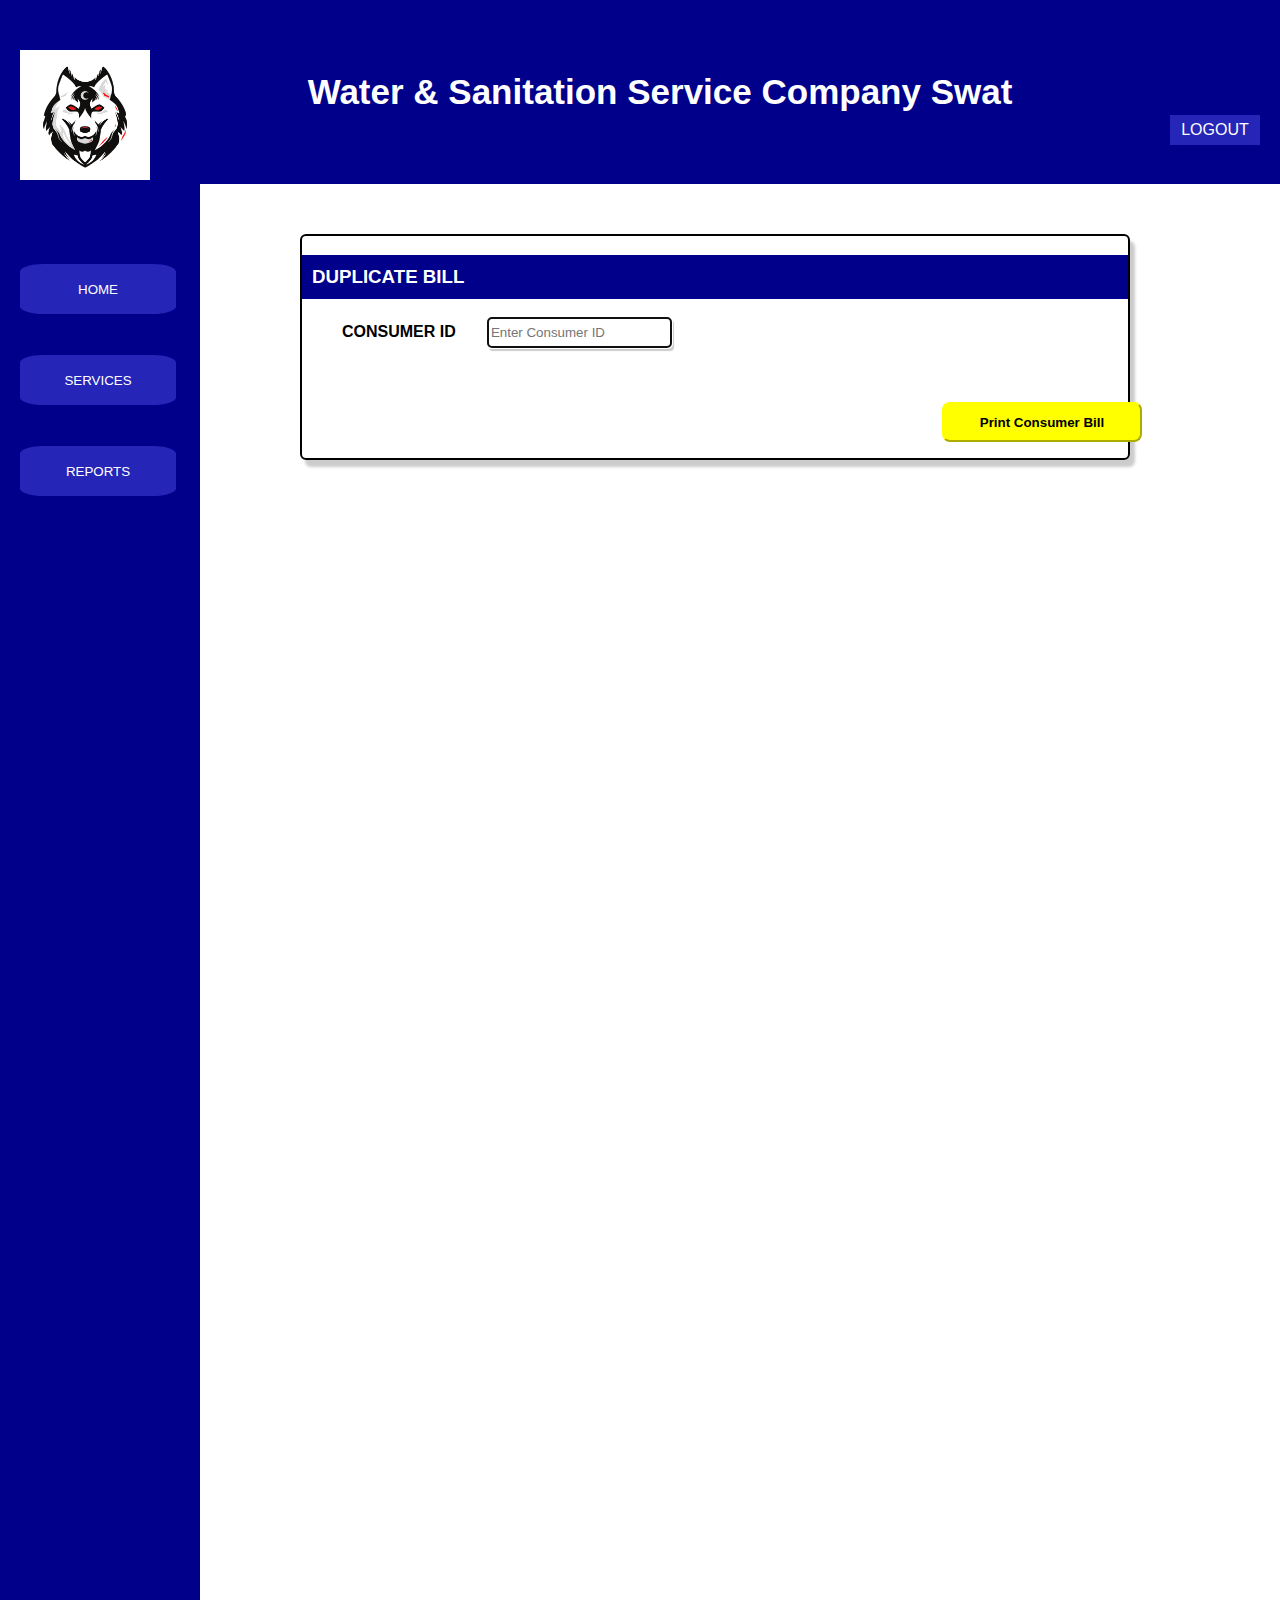
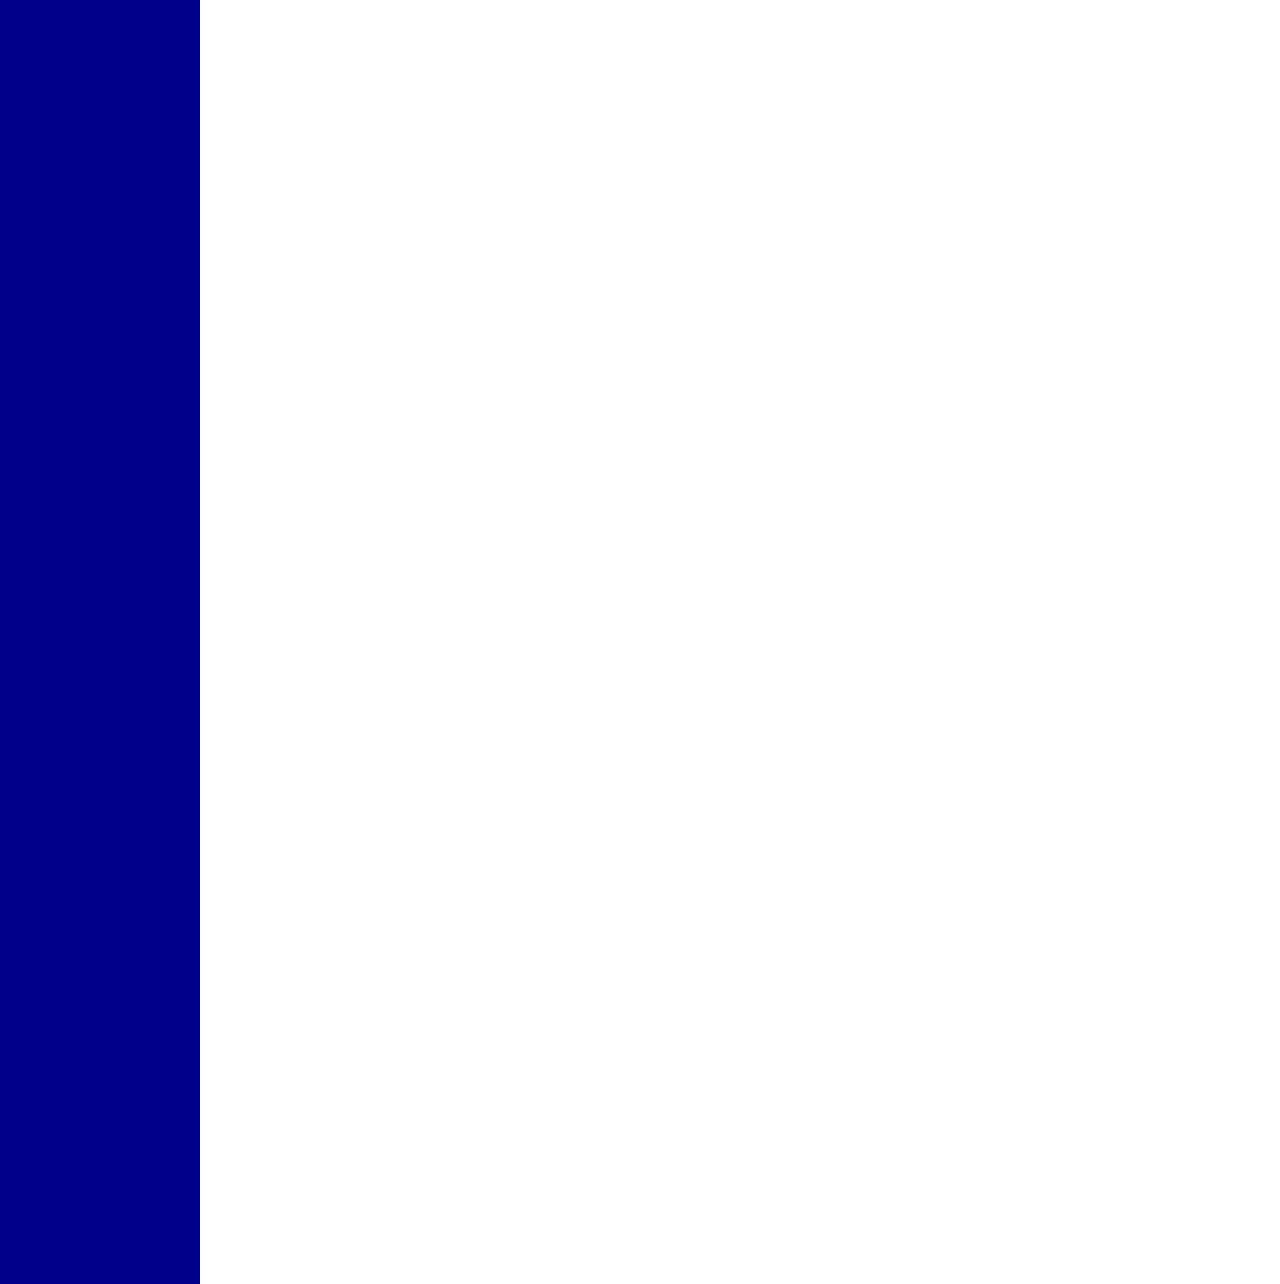
<file: bill.html>
<!--FULL COMPLETE-->
<!DOCTYPE html>
<html>
<head>
  <!--MY CSS-->
  <link rel="stylesheet" type="text/css" href="assets/css/newstyle.css"> 
</head>
<body>
  <!--HEADER-->
  <header>
    <div class="logo">
      <img src="assets/img/logo.png" alt="Logo">
    </div>
    <div class="title">
      <h1>Water & Sanitation Service Company Swat</h1>
    </div>
    <div class="logout">
      <button class="lgn"><a href="login.html" style="text-decoration: none;color: white;">LOGOUT</a></button>
    </div>
  </header>
  <!--SIDEBAR-->
  <div class="sidebar">

    <button class="sidebar-button"><a href="newindex.html" style="text-decoration: none; color: white;"> HOME</button>
      <div class="dropdown">
        <button class="sidebar-button"class="dropbtn"> <a href="services.html" style="text-decoration: none; color: white;">SERVICES</button></a>

</div>
<button class="sidebar-button"> <a href="index.html" style="text-decoration: none; color: white;">REPORTS</button>  </a> 
</div>

<main>
  <div style="border: 2px solid black;border-radius: 6px; margin-left: 300px;margin-right: 150px;margin-top: 50px; box-shadow: 5px 7px 3px #ccc;">
    <h3
    style="background-color: rgb(0, 0, 139);z-index: 1;position: relative;color: white;height: 44px;display: flex;align-items: center;">
  <span style="margin-left: 10px;">  DUPLICATE BILL</span>
  </h3>
  <ul class="box-info">
    
      <div class="table-data">
        <div class="order">
          <b>CONSUMER ID</b> &nbsp &nbsp  &nbsp 
          <input type="text"placeholder="Enter Consumer ID" autofocus="true" required /><br><br>
           <br><br>
            <button onclick="z()" style="width: 200px;height: 40px; display: inline-block;padding: 10px 20px; background-color: yellow;border-color: yellow;color: black;cursor: pointer;border-radius: 8px;margin-left:600px;">
              <b> Print Consumer Bill</b></button>
        </div>
      
      </div>
    
  </ul>
</div>

</main>
</body>
</html>
</file>
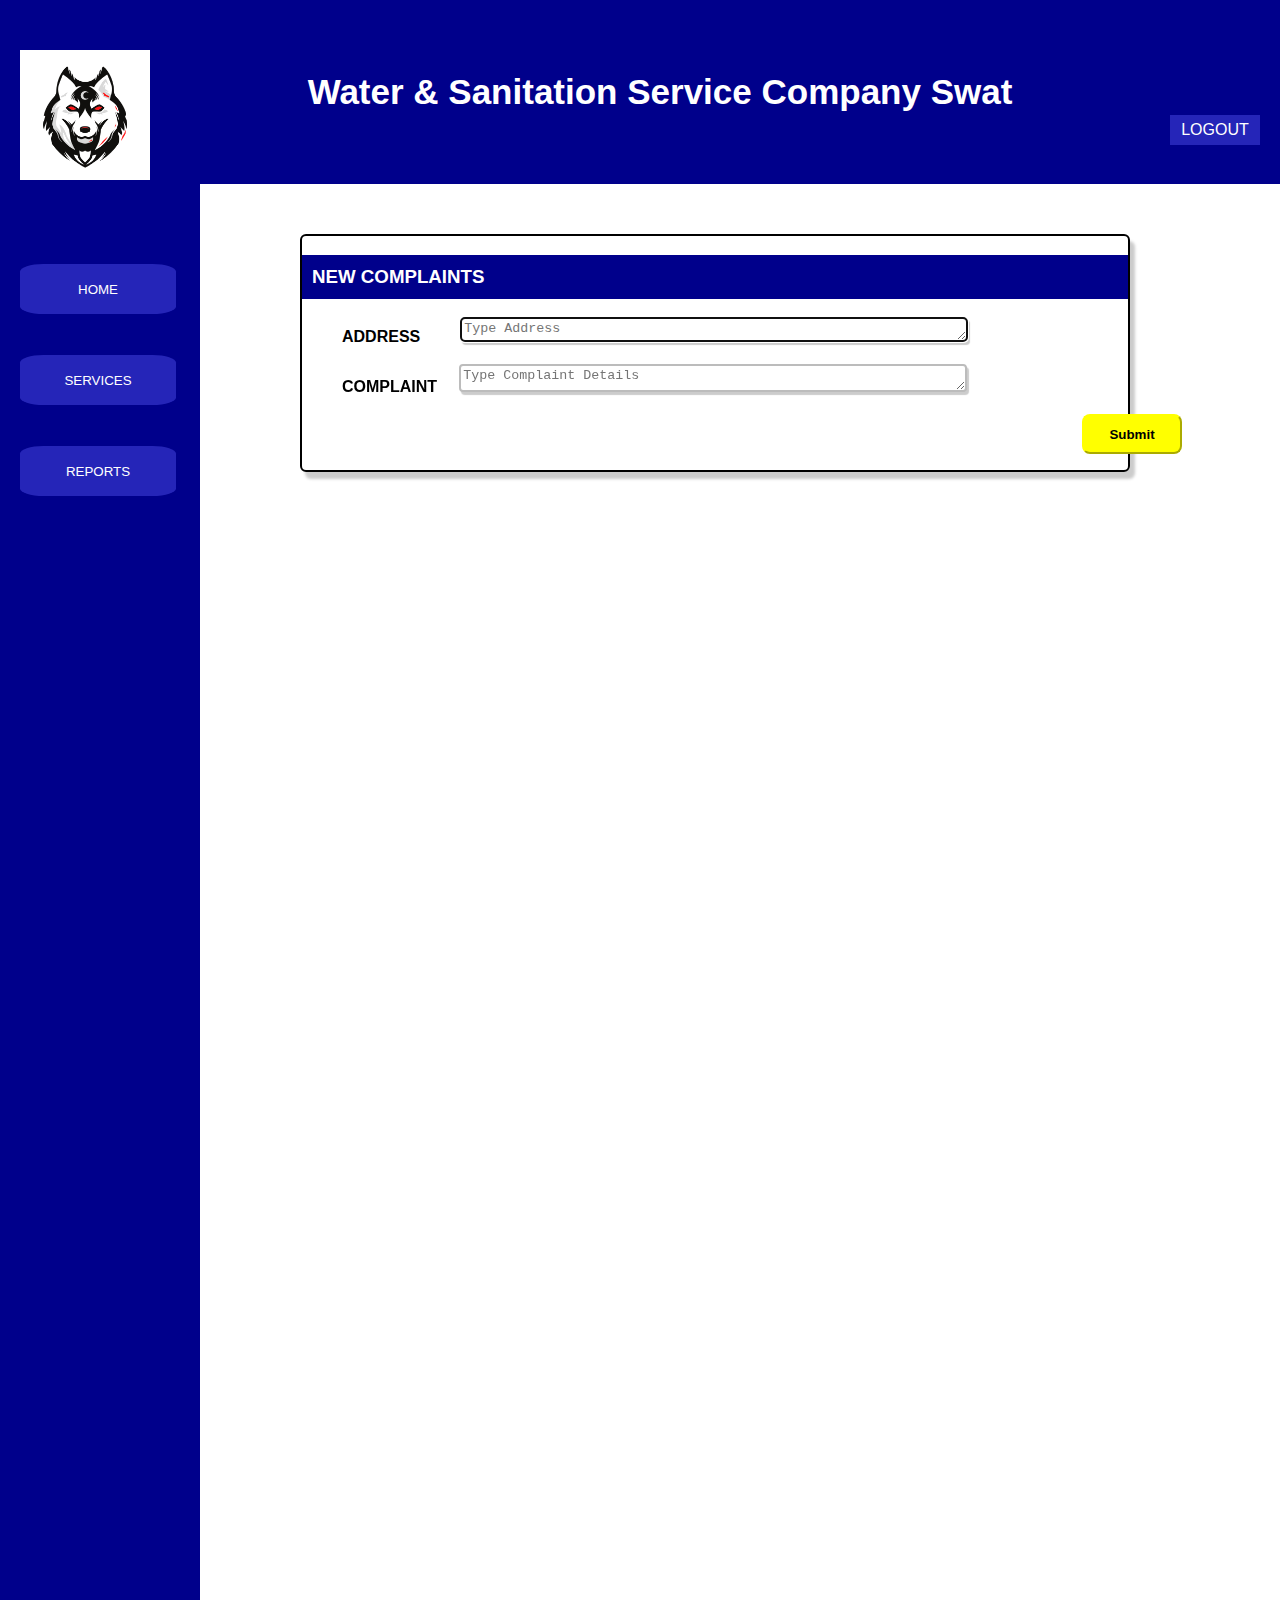
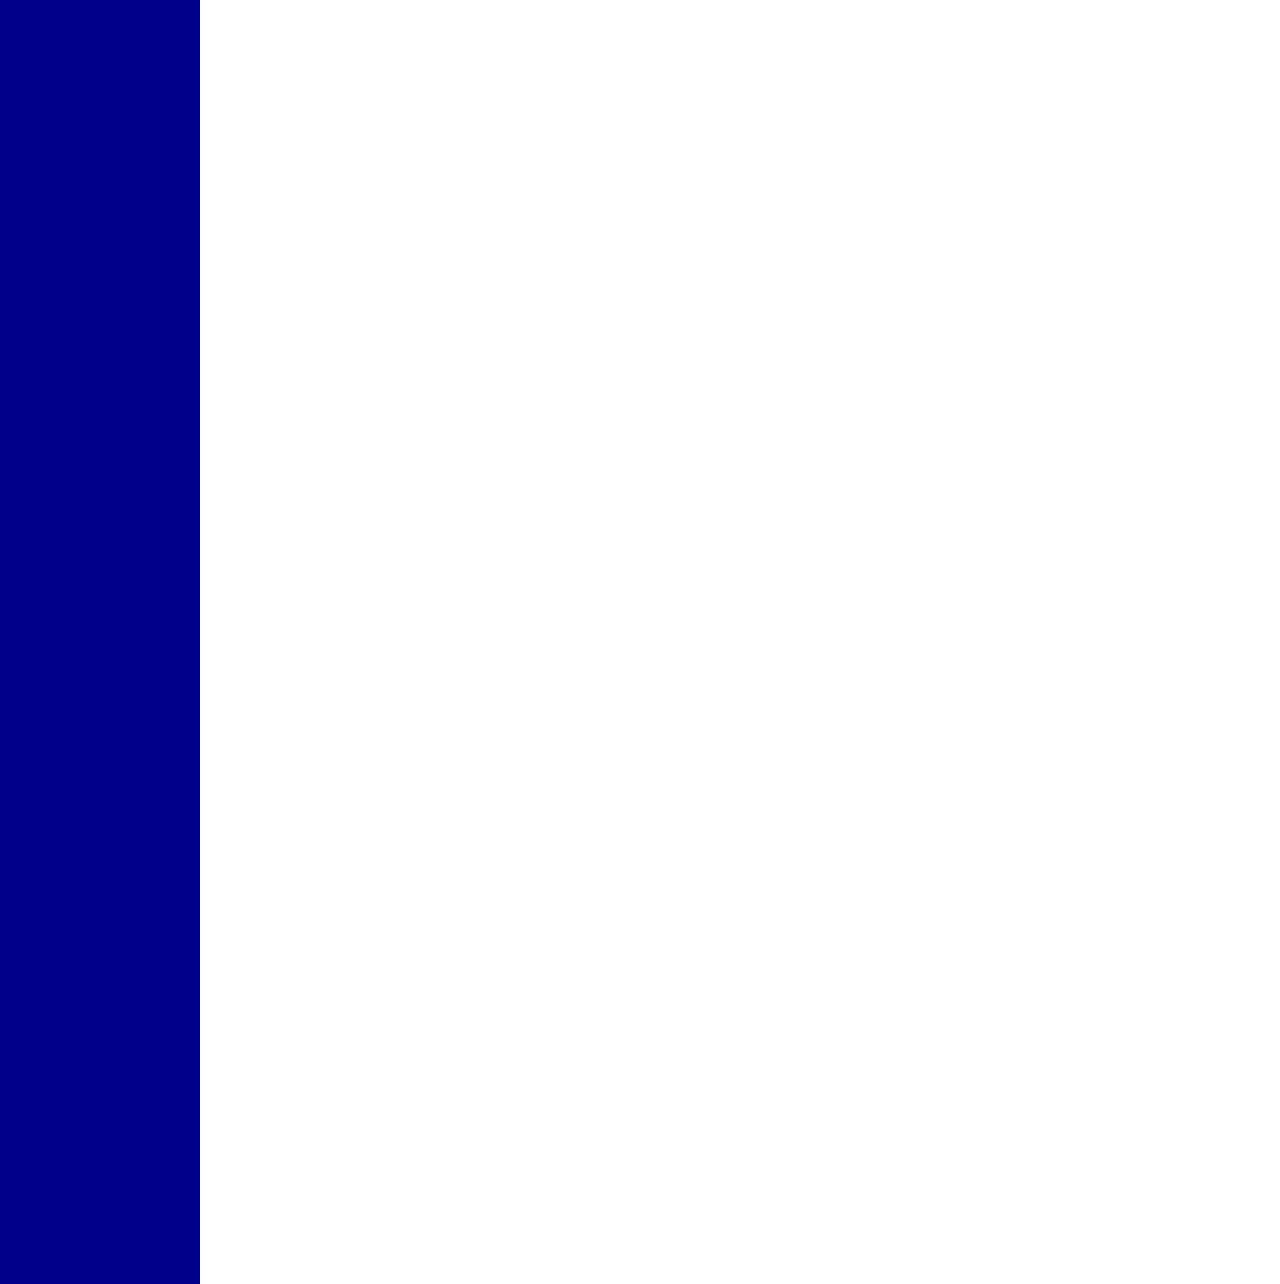
<file: COMPLAINT.html>
<!--FULL COMPLETE-->
<!DOCTYPE html>
<html>
<head>
  <!--MY CSS-->
  <link rel="stylesheet" type="text/css" href="assets/css/newstyle.css"> 
</head>
<body>
  <!--HEADER-->
  <header>
    <div class="logo">
      <img src="assets/img/logo.png" alt="Logo">
    </div>
    <div class="title">
      <h1>Water & Sanitation Service Company Swat</h1>
    </div>
    <div class="logout">
      <button class="lgn"><a href="login.html" style="text-decoration: none;color: white;">LOGOUT</a></button>
    </div>
  </header>
  <!--SIDEBAR-->
  <div class="sidebar">

    <button class="sidebar-button"><a href="newindex.html" style="text-decoration: none; color: white;"> HOME</button>
      <div class="dropdown">
        <button class="sidebar-button"class="dropbtn"> <a href="services.html" style="text-decoration: none; color: white;">SERVICES</button></a>

</div>
<button class="sidebar-button"> <a href="index.html" style="text-decoration: none; color: white;">REPORTS</button>  </a> 
</div>

<main>
  <div style="border: 2px solid black;border-radius: 6px; margin-left: 300px;margin-right: 150px;margin-top: 50px; box-shadow: 5px 7px 3px #ccc;">
    <h3
    style="background-color: rgb(0, 0, 139);z-index: 1;position: relative;color: white;height: 44px;display: flex;align-items: center;">
  <span style="margin-left: 10px;">  NEW COMPLAINTS</span>
  </h3>
  <ul class="box-info">
    
      <div class="table-data">
        <div class="order">
          <b>ADDRESS</b> &nbsp &nbsp  &nbsp &nbsp
          <textarea class="txt1" placeholder="Type Address" rows="1" autofocus="true" required></textarea> <br><br>
          <b>COMPLAINT</b> &nbsp &nbsp 
          <textarea class="txt2" placeholder="Type Complaint Details" rows="1" autofocus="true" required rows="20"></textarea> <br><br>
            <button onclick="z()" class="save-btn"><b> Submit</b></button>
        </div>
      </div>
    
  </ul>
</div>
</main>
</body>
</html>
</file>
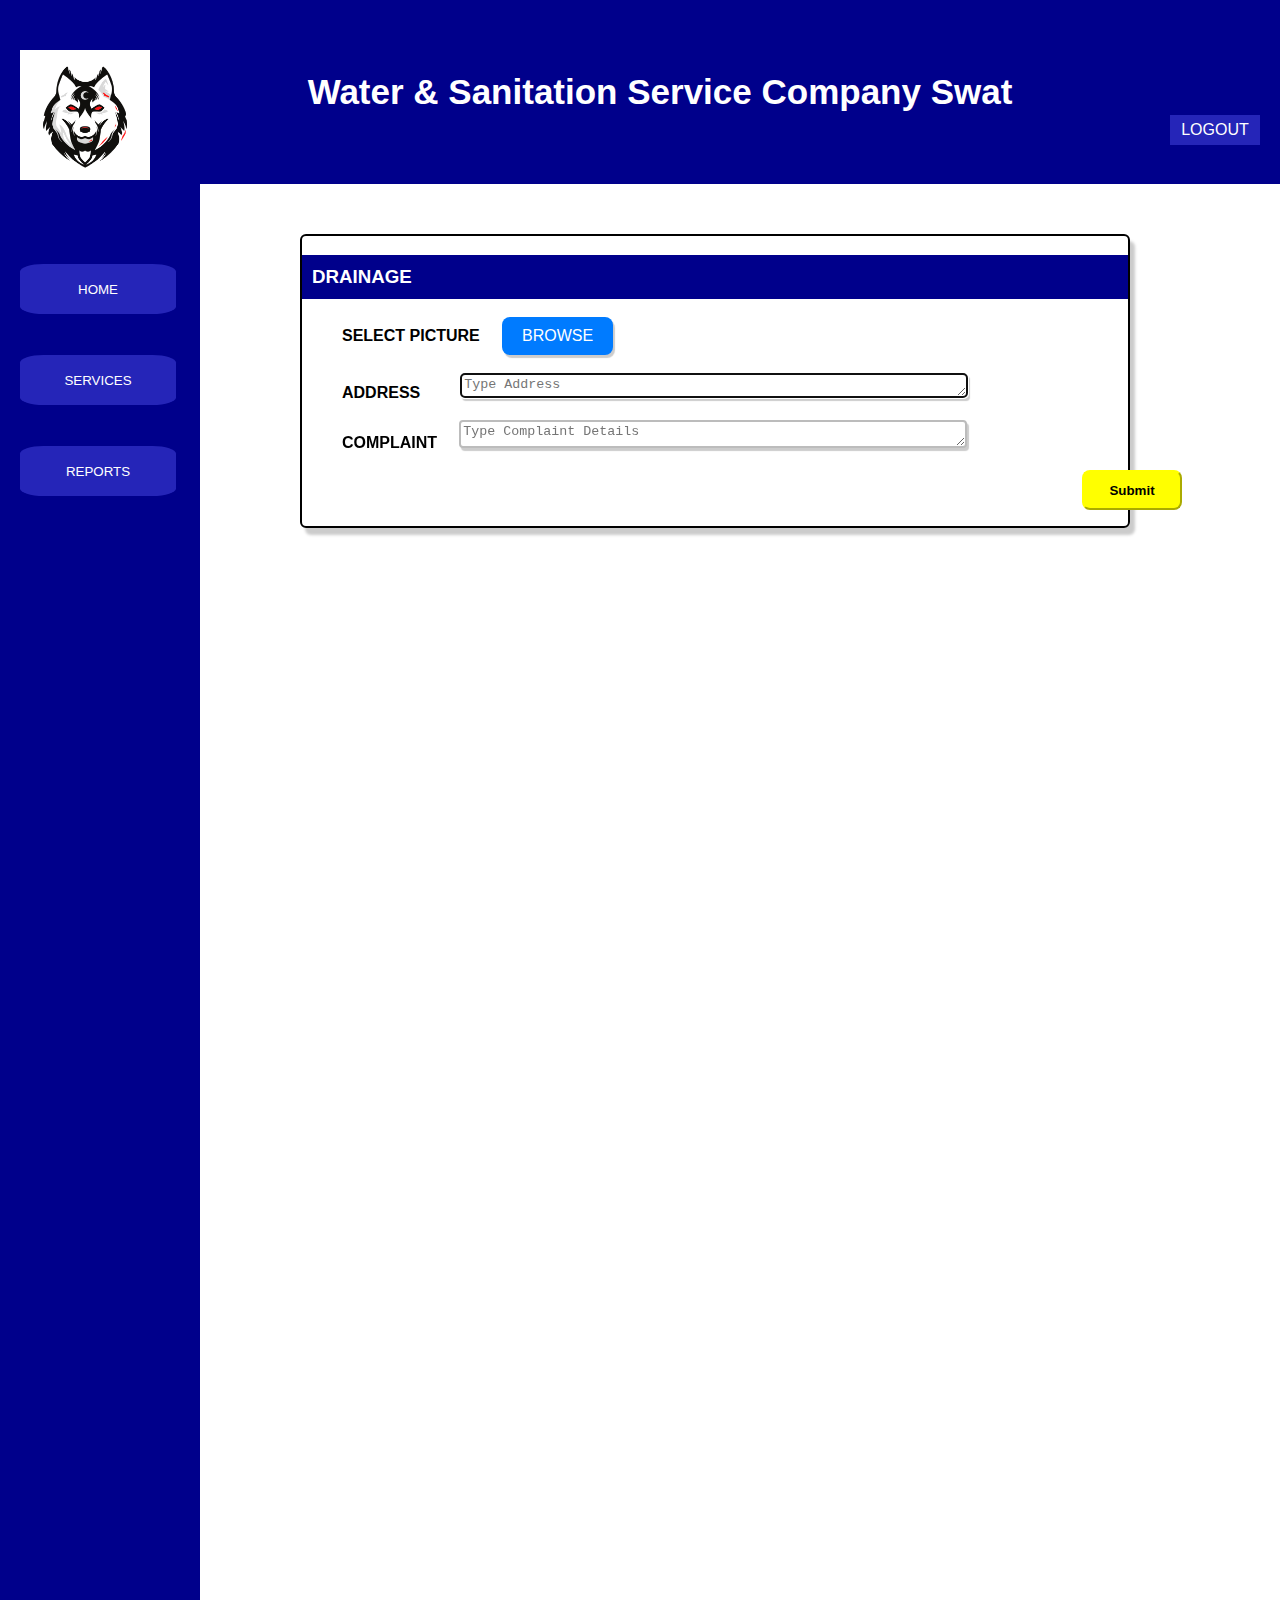
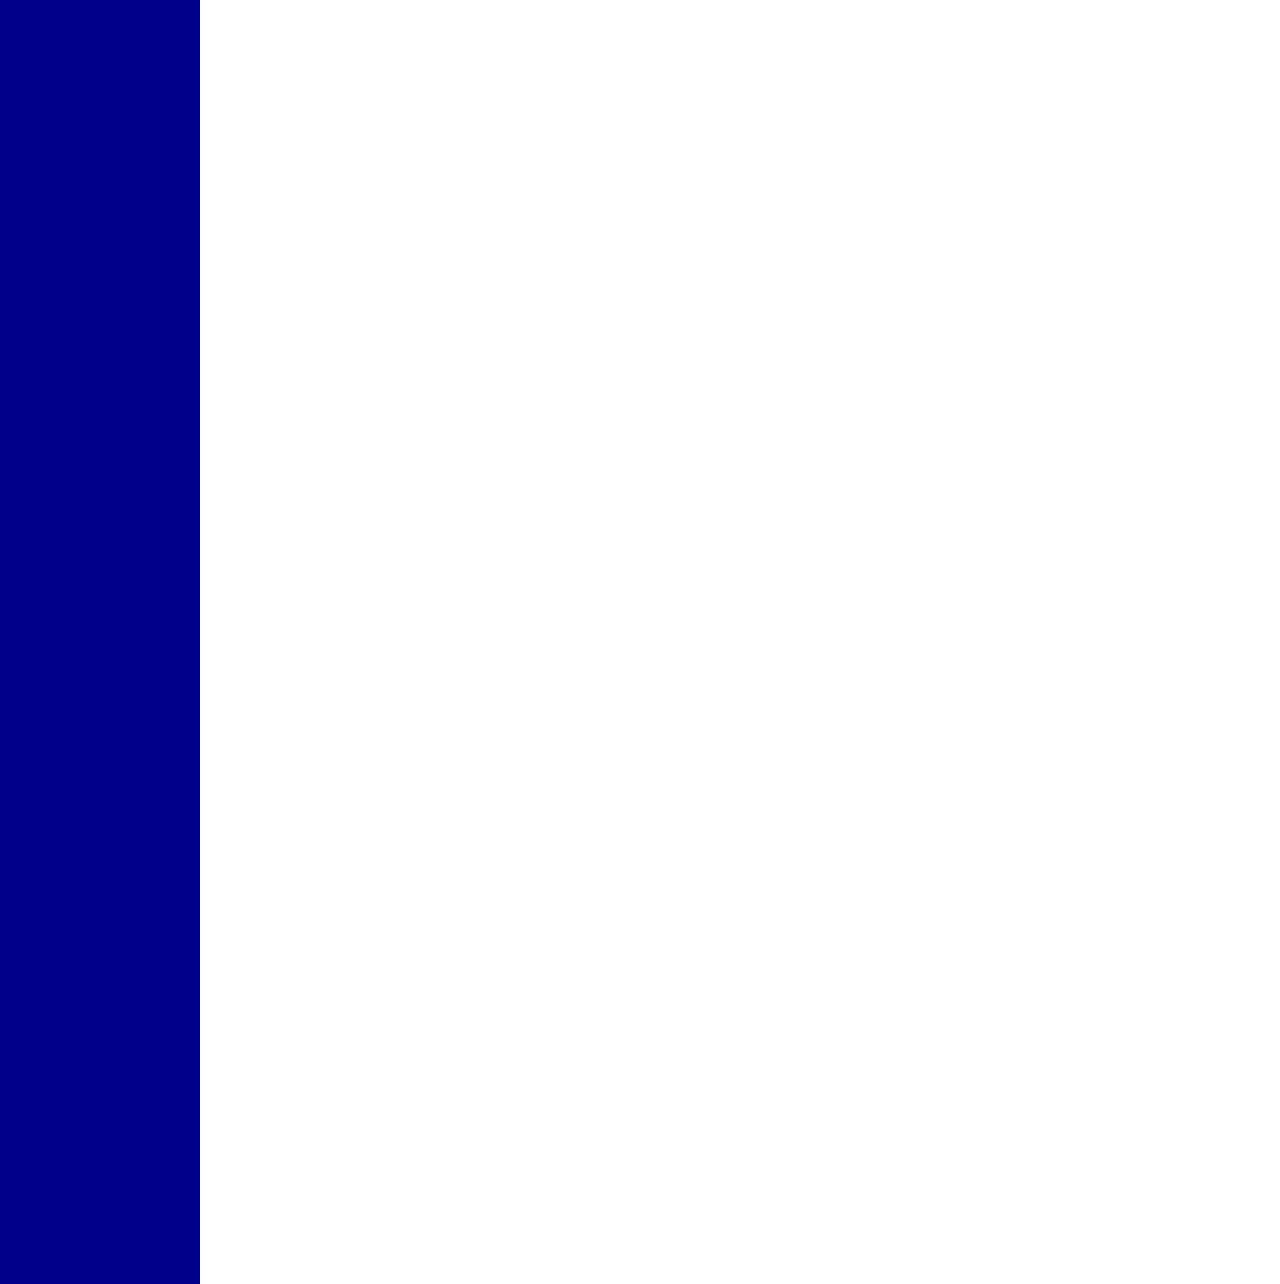
<file: drainage.html>
<!--FULL COMPLETE-->
<!DOCTYPE html>
<html>
<head>
  <!--MY CSS-->
  <link rel="stylesheet" type="text/css" href="assets/css/newstyle.css"> 
</head>
<body>
  <!--HEADER-->
  <header>
    <div class="logo">
      <img src="assets/img/logo.png" alt="Logo">
    </div>
    <div class="title">
      <h1>Water & Sanitation Service Company Swat</h1>
    </div>
    <div class="logout">
      <button class="lgn"><a href="login.html" style="text-decoration: none;color: white;">LOGOUT</a></button>
    </div>
  </header>
  <!--SIDEBAR-->
  <div class="sidebar">

    <button class="sidebar-button"><a href="newindex.html" style="text-decoration: none; color: white;"> HOME</button>
      <div class="dropdown">
        <button class="sidebar-button"class="dropbtn"> <a href="services.html" style="text-decoration: none; color: white;">SERVICES</button></a>

</div>
<button class="sidebar-button"> <a href="index.html" style="text-decoration: none; color: white;">REPORTS</button>  </a> 
</div>

<main>
  <div style="border: 2px solid black;border-radius: 6px; margin-left: 300px;margin-right: 150px;margin-top: 50px; box-shadow: 5px 7px 3px #ccc;">
    <h3
    style="background-color: rgb(0, 0, 139);z-index: 1;position: relative;color: white;height: 44px;display: flex;align-items: center;">
  <span style="margin-left: 10px;"> DRAINAGE</span>
  </h3>
  <ul class="box-info">
    
      <div class="table-data">
        <div class="order">
          <b>SELECT PICTURE</b> &nbsp &nbsp
          <label class="browse-button">BROWSE</label>
          <input type="file" id="file-upload"  style="display: none; box-shadow: 2px 3px 1px #ccc;"></input><br><br>
          <b>ADDRESS</b> &nbsp &nbsp  &nbsp &nbsp
          <textarea class="txt1" placeholder="Type Address" rows="1" autofocus="true" required></textarea> <br><br>
          <b>COMPLAINT</b> &nbsp &nbsp 
          <textarea class="txt2" placeholder="Type Complaint Details" rows="1" autofocus="true" required rows="20"></textarea> <br><br>
            <button onclick="z()" class="save-btn"><b> Submit</b></button>
        </div>
      </div>
    
  </ul>
</div>
</main>
</body>
</html>
</file>
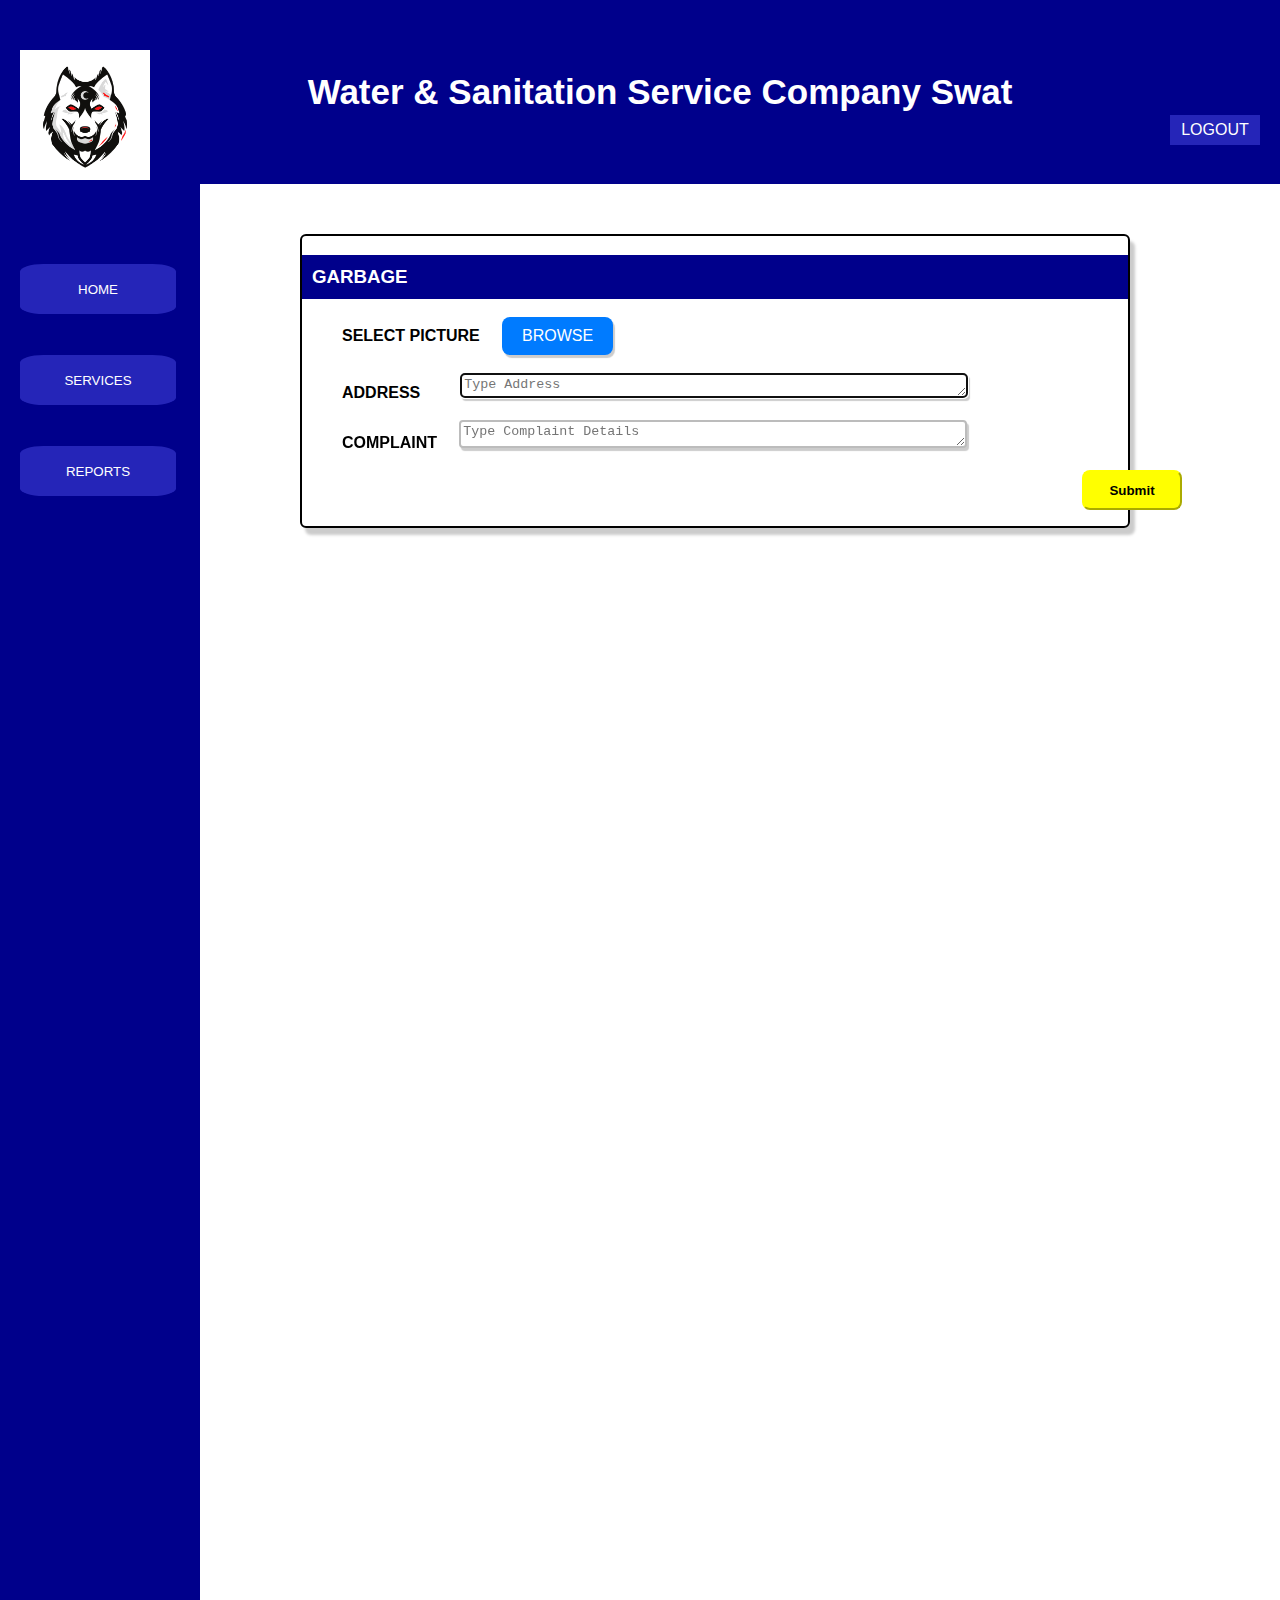
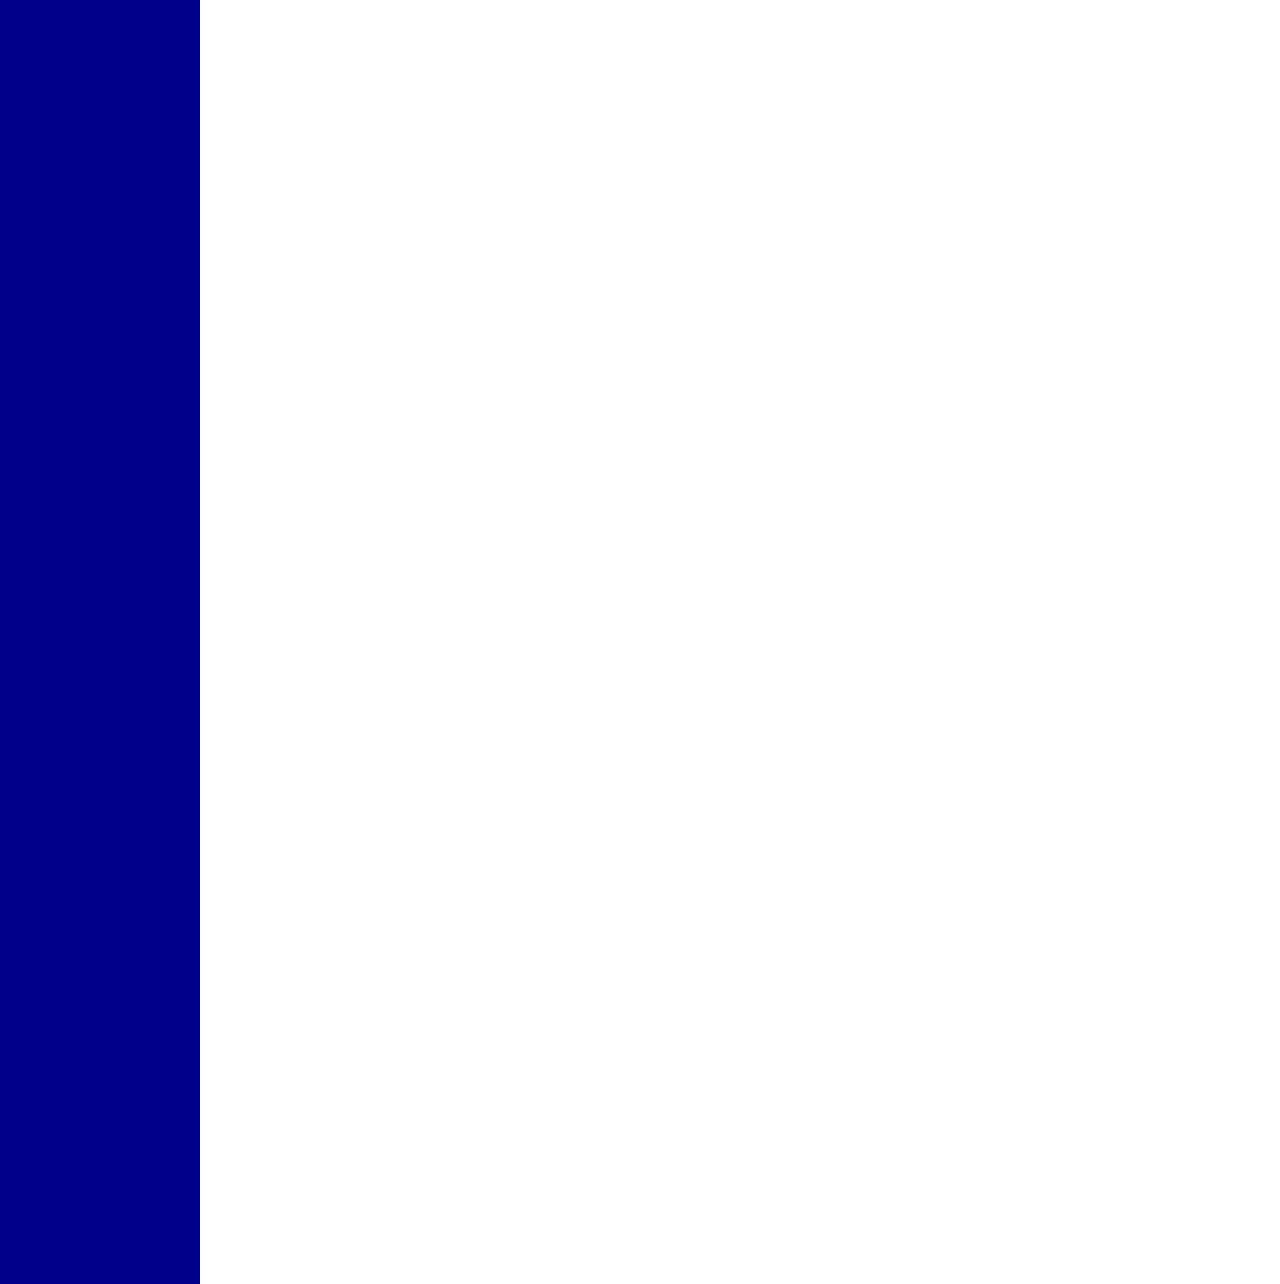
<file: GARBAGE.HTML>
<!--FULL COMPLETE-->
<!DOCTYPE html>
<html>
<head>
  <!--MY CSS-->
  <link rel="stylesheet" type="text/css" href="assets/css/newstyle.css"> 
</head>
<body>
  <!--HEADER-->
  <header>
    <div class="logo">
      <img src="assets/img/logo.png" alt="Logo">
    </div>
    <div class="title">
      <h1>Water & Sanitation Service Company Swat</h1>
    </div>
    <div class="logout">
      <button class="lgn"><a href="login.html" style="text-decoration: none;color: white;">LOGOUT</a></button>
    </div>
  </header>
  <!--SIDEBAR-->
  <div class="sidebar">

    <button class="sidebar-button"><a href="newindex.html" style="text-decoration: none; color: white;"> HOME</button>
      <div class="dropdown">
        <button class="sidebar-button"class="dropbtn"> <a href="services.html" style="text-decoration: none; color: white;">SERVICES</button></a>

</div>
<button class="sidebar-button"> <a href="index.html" style="text-decoration: none; color: white;">REPORTS</button>  </a> 
</div>

<main>
  <div style="border: 2px solid black;border-radius: 6px; margin-left: 300px;margin-right: 150px;margin-top: 50px; box-shadow: 5px 7px 3px #ccc;">
    <h3
    style="background-color: rgb(0, 0, 139);z-index: 1;position: relative;color: white;height: 44px;display: flex;align-items: center;">
  <span style="margin-left: 10px;"> GARBAGE</span>
  </h3>
  <ul class="box-info">
    
      <div class="table-data">
        <div class="order">
          <b>SELECT PICTURE</b> &nbsp &nbsp
          <label class="browse-button">BROWSE</label>
          <input type="file" id="file-upload"  style="display: none; box-shadow: 2px 3px 1px #ccc;"></input><br><br>
          <b>ADDRESS</b> &nbsp &nbsp  &nbsp &nbsp
          <textarea class="txt1" placeholder="Type Address" rows="1" autofocus="true" required></textarea> <br><br>
          <b>COMPLAINT</b> &nbsp &nbsp 
          <textarea class="txt2" placeholder="Type Complaint Details" rows="1" autofocus="true" required rows="20"></textarea> <br><br>
            <button onclick="z()" class="save-btn"><b> Submit</b></button>
        </div>
      </div>
    
  </ul>
</div>
</main>
</body>
</html>
</file>
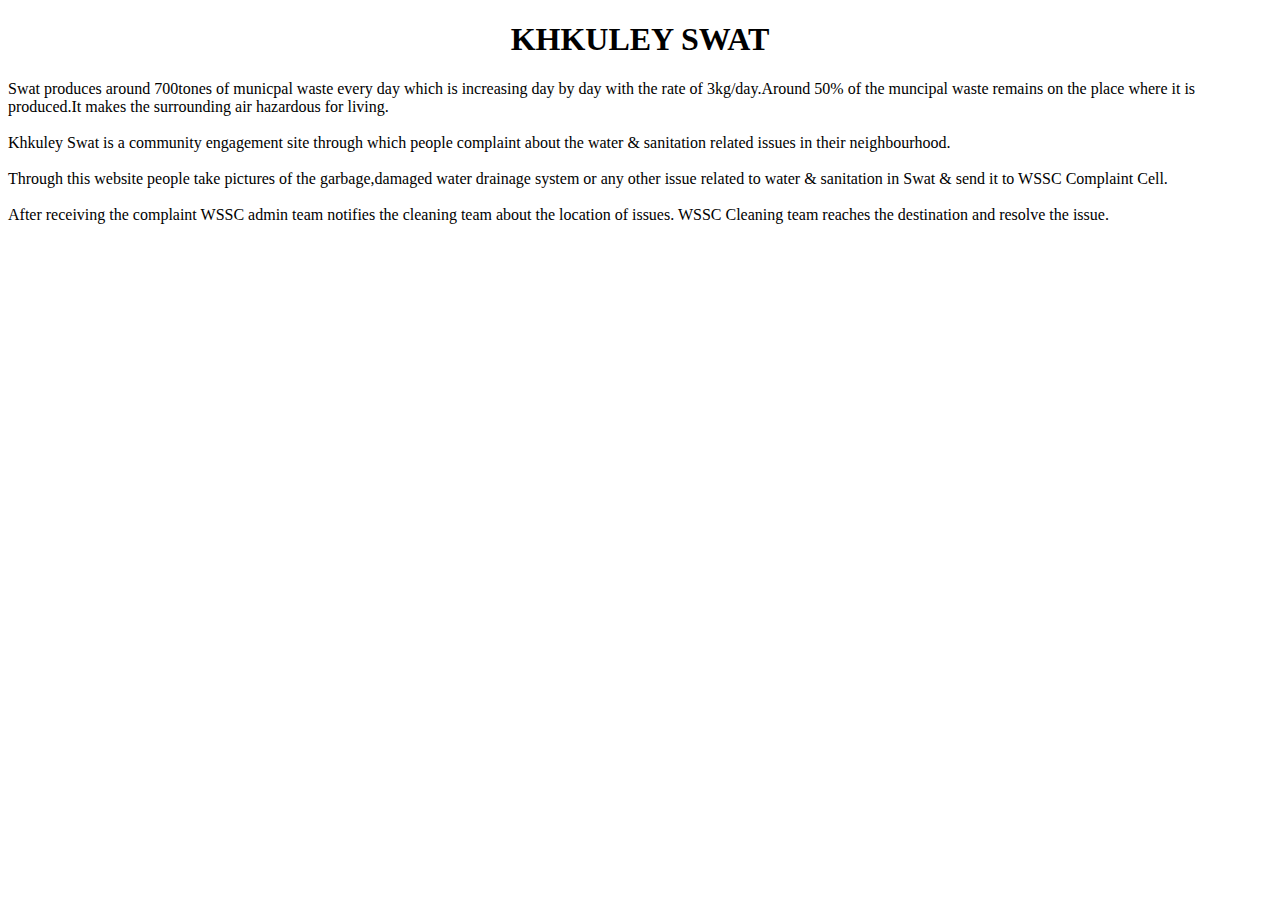
<file: khkuleyswat.html>
<!DOCTYPE html>
<html>
<head>
	<title>khkuley swat</title>
</head>
<body>
 <h1 align="center">KHKULEY SWAT</h1>
 <p>Swat produces around 700tones of municpal waste every day which is increasing day by day with the rate of 3kg/day.Around 50% of the muncipal waste remains on the place where it is produced.It makes the surrounding air hazardous for living.<br><br> Khkuley Swat is a community engagement site through which people complaint about the water & sanitation related issues in their neighbourhood.<br><br> Through this website people take pictures of the garbage,damaged water drainage system or any other issue related to water & sanitation in Swat & send it to WSSC Complaint Cell.<br><br>After receiving the complaint WSSC admin team notifies the cleaning team about the location of issues. WSSC Cleaning team reaches the destination and resolve the issue. </p>
</body>
</html>
</file>
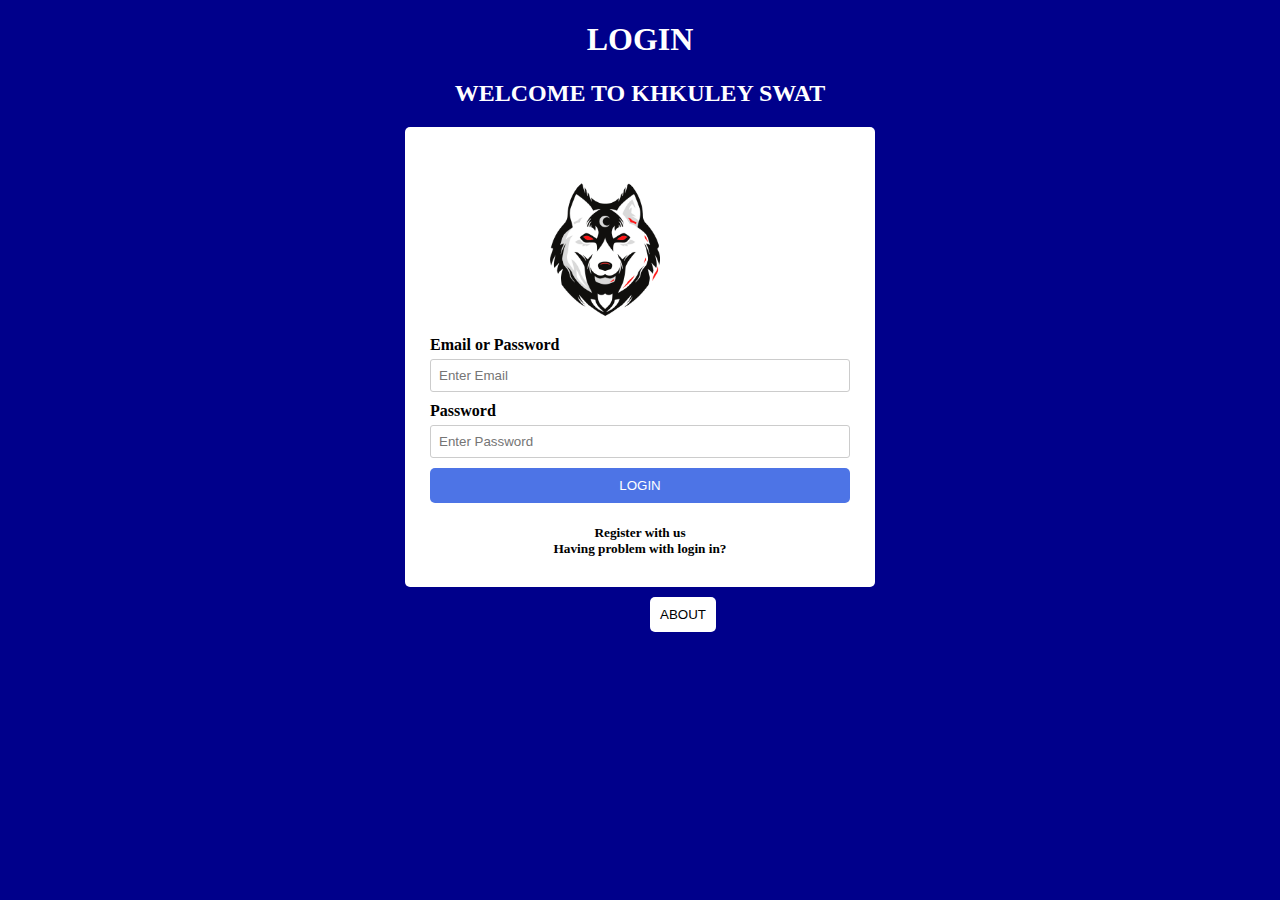
<file: login.html>
<!DOCTYPE html>
<html>
<head>
  <title>Login Page</title>
  <style >
    body {
      margin: 0;
      padding: 0;
      background: rgb(0, 0, 139);
    }
    img{
      margin-left: 90px;
      margin-top: 10px;
      height: 170px;
    }
    .container {
      width: 420px;
      margin: 100px auto;
      background-color: #ffffff;
      padding: 25px;
      margin-top: 20px;
      margin-bottom: 10px;
      border-radius: 5px;
    }

    form {
      display: flex;
      flex-direction: column;
    }

    label {
      font-weight: bold;
      margin-bottom: 5px;
    }

    input[type="text"],
    input[type="password"] {
      padding: 8px;
      margin-bottom: 10px;
      border-radius: 3px;
      border: 1px solid #ccc;
    }

    button {
      padding: 10px;
      background-color: #4d74e6;
      color: #ffffff;
      border: none;
      cursor: pointer;
      border-radius: 5px; 
      transition: ease 1s;
    }
    button:hover{
      background-color: rgb(59, 59, 245);
    }
    .about{
      background-color: white;
      margin-left: 650px;
       color: #ffffff;
      border: none;
      cursor: pointer;
      border-radius: 5px; 
      transition: ease 1s;
    }
    .about:hover{
      background-color: rgb(59, 59, 245);
    }
  </style>
</head>
<body>
  <h1 align="center" style="color: white">LOGIN</h1>
  <h2 align="center" style="color: white">WELCOME TO KHKULEY SWAT</h2>
  <div class="container">
    <img src="assets/img/logo.png">
  <form>
      <label for="email"><b>Email or Password</b></label>
      <input type="text" id="username" placeholder="Enter Email" name="email" required>
      <label for="psw"><b>Password</b></label>
      <input type="password" id="password" placeholder="Enter Password" name="psw" required>
        <button type="submit"><a href="newindex.html" style="text-decoration: none; color: white;">LOGIN</a></button>
     <h5 align="center" style="margin-bottom: 5px;"> <a href="register.html" style="text-decoration: none;color: black;">Register with us</a><br>Having problem with login in?</h5>
    </form>
    </div>
  <div><button class="about"><a style="text-decoration: none; color: black;" href="khkuleyswat.html">ABOUT</a></button></div>
</body>
</html>
</file>
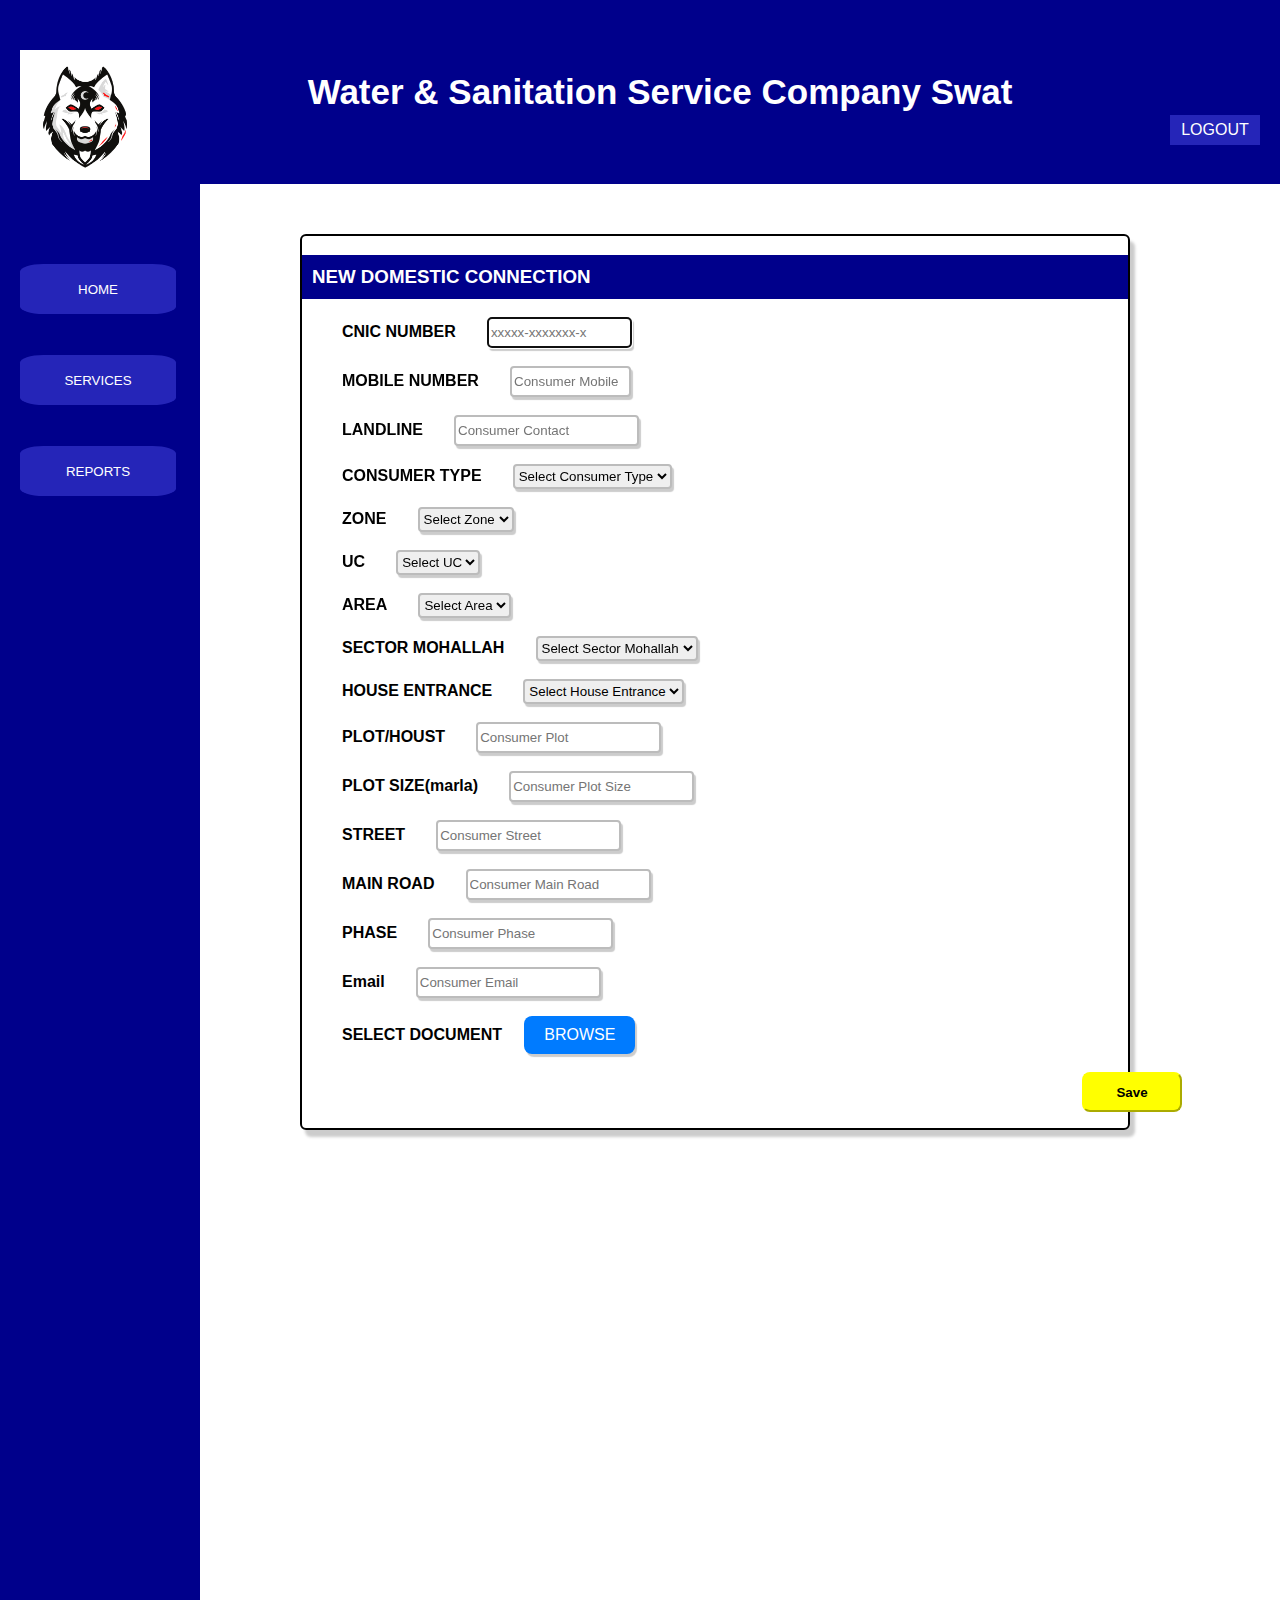
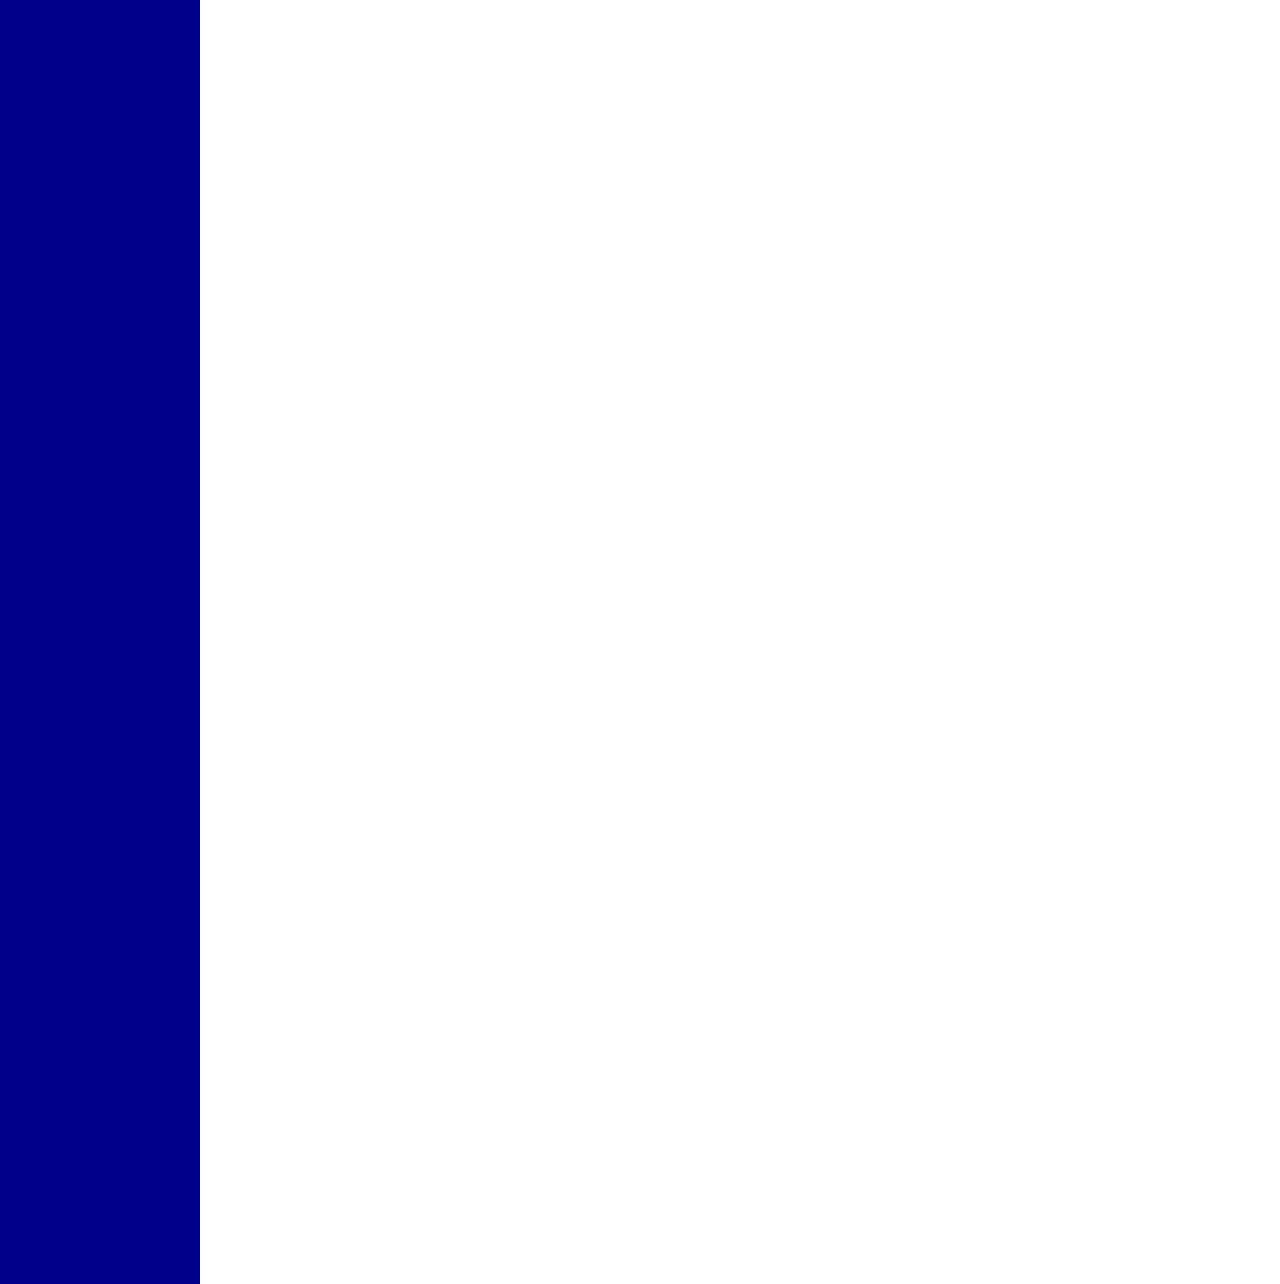
<file: newdomestic.html>
<!--FULL COMPLETE-->
<!DOCTYPE html>
<html>
<head>
  <!--MY CSS-->
  <link rel="stylesheet" type="text/css" href="assets/css/newstyle.css"> 
</head>
<body>
  <!--HEADER-->
  <header>
    <div class="logo">
      <img src="assets/img/logo.png" alt="Logo">
    </div>
    <div class="title">
      <h1>Water & Sanitation Service Company Swat</h1>
    </div>
    <div class="logout">
      <button class="lgn"><a href="login.html" style="text-decoration: none;color: white;">LOGOUT</a></button>
    </div>
  </header>
  <!--SIDEBAR-->
  <div class="sidebar">

    <button class="sidebar-button"><a href="newindex.html" style="text-decoration: none; color: white;"> HOME</button>
      <div class="dropdown">
        <button class="sidebar-button"class="dropbtn"> <a href="services.html" style="text-decoration: none; color: white;">SERVICES</button></a>

</div>
<button class="sidebar-button"> <a href="index.html" style="text-decoration: none; color: white;">REPORTS</button>  </a> 
</div>
<!-- Content-->
<main>
  <!--form-->
  <div style="border: 2px solid black;border-radius: 6px; margin-left: 300px;margin-right: 150px;margin-top: 50px; box-shadow: 5px 7px 3px #ccc;">
    <h3
    style="background-color: rgb(0, 0, 139);z-index: 1;position: relative;color: white;height: 44px;display: flex;align-items: center;">
  <span style="margin-left: 10px;">  NEW DOMESTIC CONNECTION</span>
  </h3>
  <ul class="box-info">
    
      <div class="table-data">
        <div class="order">
          <b>CNIC NUMBER</b> &nbsp &nbsp  &nbsp 
          <input type="text"placeholder="xxxxx-xxxxxxx-x" size="15" autofocus="true" required /><br><br>
          <b> MOBILE NUMBER</b> &nbsp &nbsp  &nbsp
          <input type="text" placeholder="Consumer Mobile" size="12"  required /><br><br>
         <b> LANDLINE </b> &nbsp &nbsp  &nbsp
          <input type="text" placeholder="Consumer Contact" /><br><br>
          <b>CONSUMER TYPE</b> &nbsp &nbsp &nbsp
          <select >
            <option>Select Consumer Type</option>
          </select><br><br>
          <b>ZONE</b> &nbsp &nbsp &nbsp
          <select >
            <option>Select Zone</option>
          </select><br><br>
        <b>UC</b> &nbsp &nbsp &nbsp
          <select>
            <option>Select UC</option>
          </select><br><br>
         <b>AREA</b> &nbsp &nbsp &nbsp
          <select >
            <option>Select Area</option>
          </select><br><br>
        <b>SECTOR MOHALLAH</b> &nbsp &nbsp &nbsp
          <select >
            <option>Select Sector Mohallah</option>
          </select><br><br>
          
           <b>HOUSE ENTRANCE</b> &nbsp &nbsp &nbsp
          <select >
            <option>Select House Entrance</option>
          </select><br><br>
          <b> PLOT/HOUST </b> &nbsp &nbsp  &nbsp
          <input type="text" placeholder="Consumer Plot" /><br><br>
          <b> PLOT SIZE(marla) </b> &nbsp &nbsp  &nbsp
          <input type="text" placeholder="Consumer Plot Size"/><br><br>
          <b> STREET </b> &nbsp &nbsp  &nbsp
          <input type="text" placeholder="Consumer Street"  /><br><br>
          <b> MAIN ROAD </b> &nbsp &nbsp  &nbsp
          <input type="text" placeholder="Consumer Main Road"  /><br><br>
          <b> PHASE </b> &nbsp &nbsp  &nbsp
          <input type="text" placeholder="Consumer Phase" /><br><br>
          <b> Email </b> &nbsp &nbsp  &nbsp
          <input type="email" placeholder="Consumer Email" /><br><br>
          <b>SELECT DOCUMENT</b> &nbsp &nbsp
          <label class="browse-button">BROWSE</label>
          <input type="file" id="file-upload"  style="display: none; box-shadow: 2px 3px 1px #ccc;"></input>
          
           <br><br>
            <button onclick="z()" class="save-btn"><b> Save</b></button>
        </div>
      
      </div>
    
  </ul>
</div>

</main>
</body>
</html>
</file>
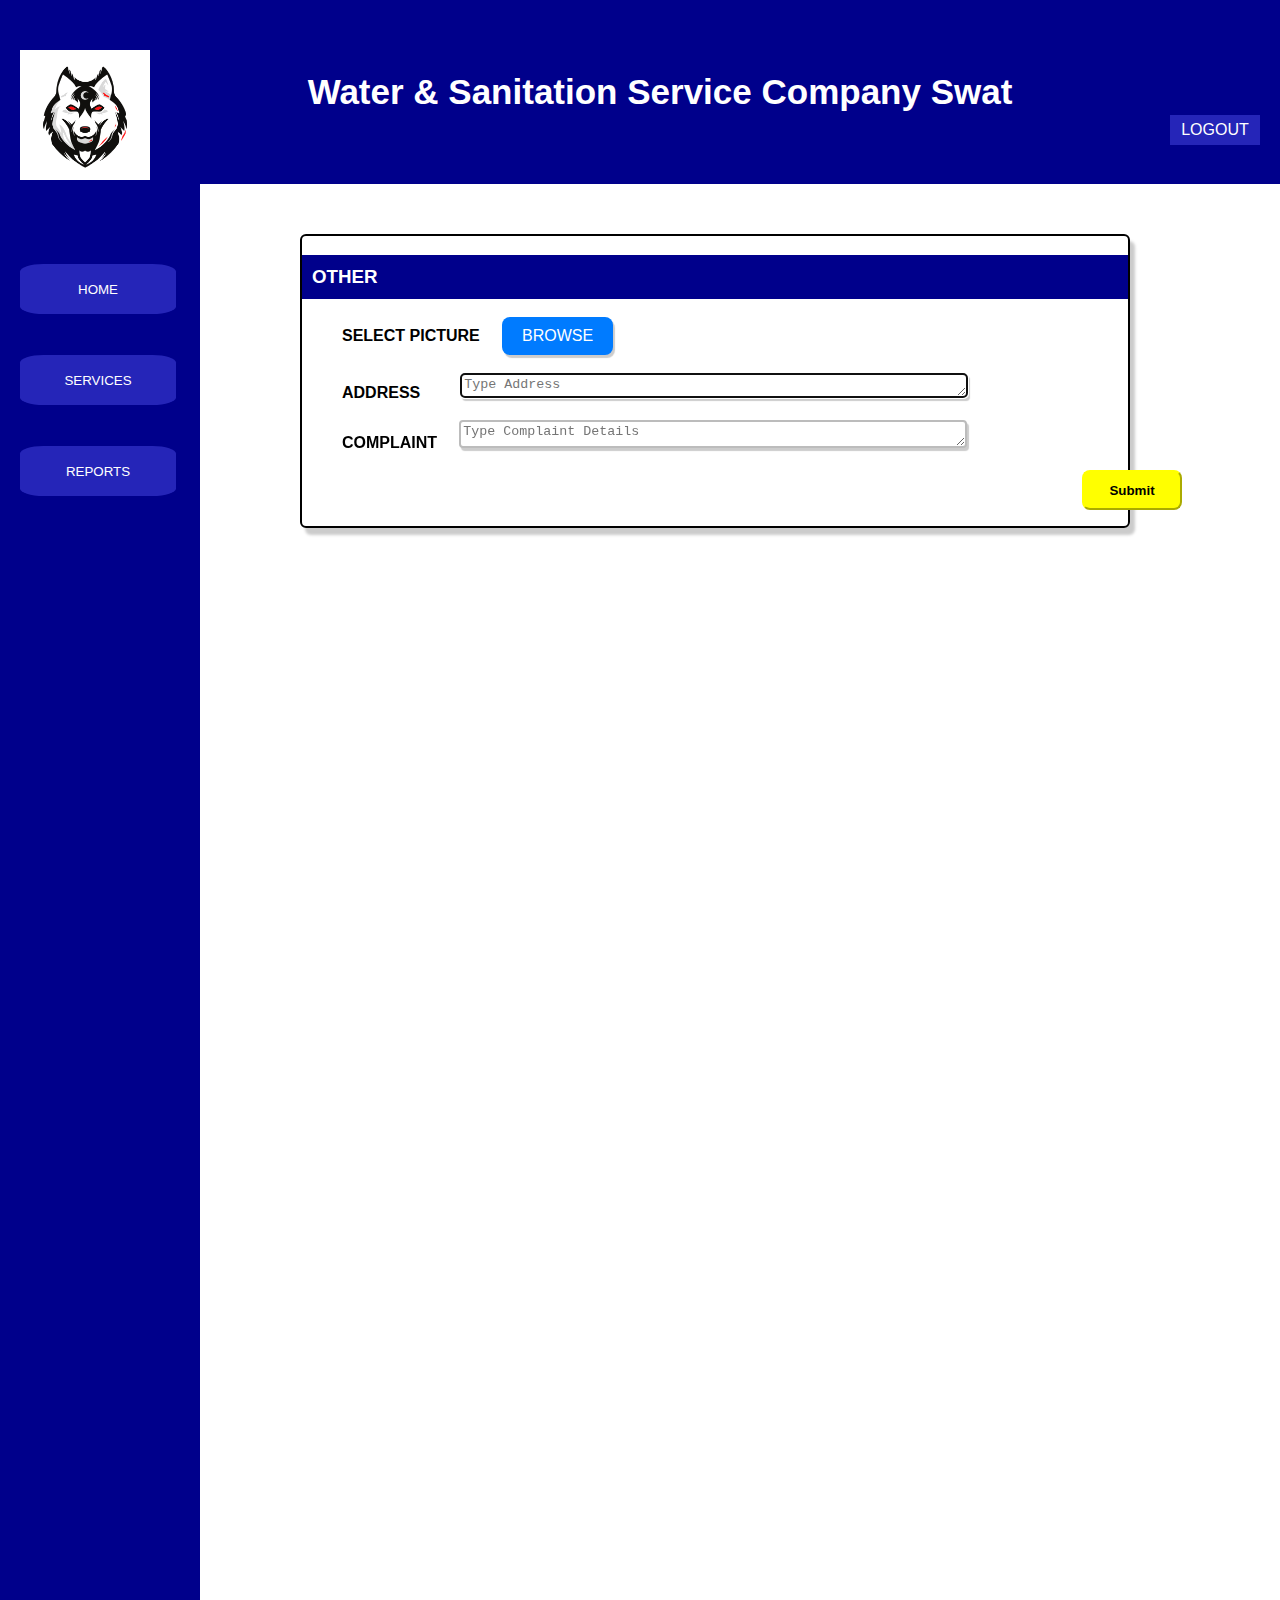
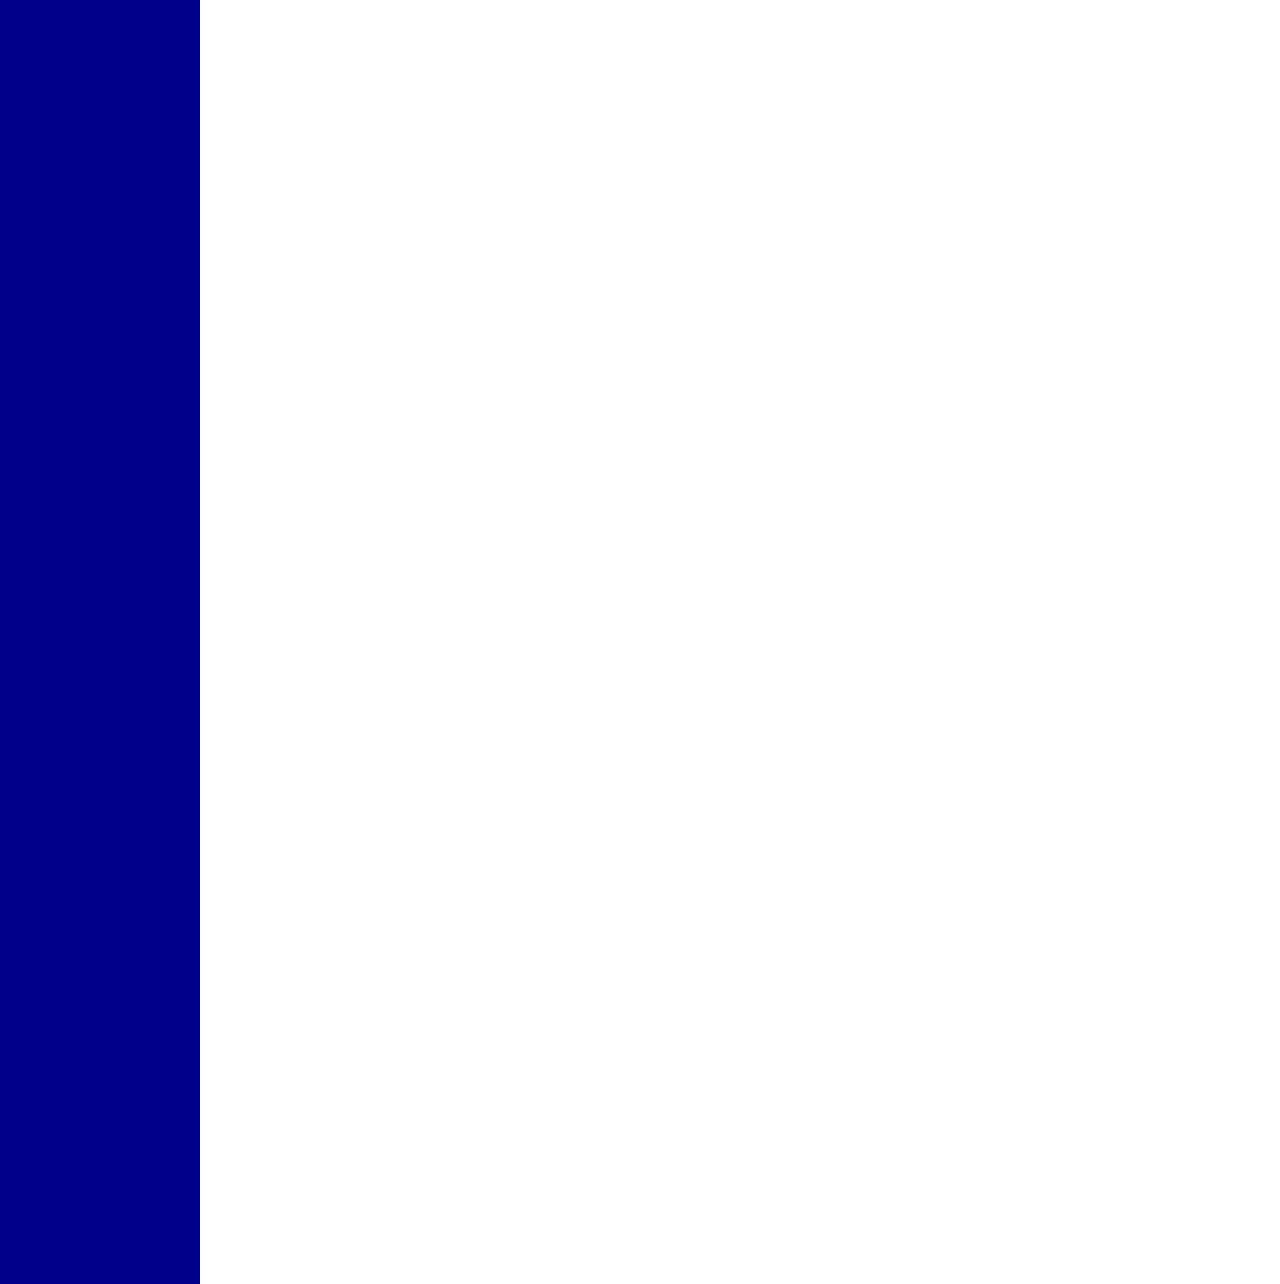
<file: OTHER.HTML>
<!--FULL COMPLETE-->
<!DOCTYPE html>
<html>
<head>
  <!--MY CSS-->
  <link rel="stylesheet" type="text/css" href="assets/css/newstyle.css"> 
</head>
<body>
  <!--HEADER-->
  <header>
    <div class="logo">
      <img src="assets/img/logo.png" alt="Logo">
    </div>
    <div class="title">
      <h1>Water & Sanitation Service Company Swat</h1>
    </div>
    <div class="logout">
      <button class="lgn"><a href="login.html" style="text-decoration: none;color: white;">LOGOUT</a></button>
    </div>
  </header>
  <!--SIDEBAR-->
  <div class="sidebar">

    <button class="sidebar-button"><a href="newindex.html" style="text-decoration: none; color: white;"> HOME</button>
      <div class="dropdown">
        <button class="sidebar-button"class="dropbtn"> <a href="services.html" style="text-decoration: none; color: white;">SERVICES</button></a>

</div>
<button class="sidebar-button"> <a href="index.html" style="text-decoration: none; color: white;">REPORTS</button>  </a> 
</div>

<main>
  <div style="border: 2px solid black;border-radius: 6px; margin-left: 300px;margin-right: 150px;margin-top: 50px; box-shadow: 5px 7px 3px #ccc;">
    <h3
    style="background-color: rgb(0, 0, 139);z-index: 1;position: relative;color: white;height: 44px;display: flex;align-items: center;">
  <span style="margin-left: 10px;"> OTHER</span>
  </h3>
  <ul class="box-info">
    
      <div class="table-data">
        <div class="order">
          <b>SELECT PICTURE</b> &nbsp &nbsp
          <label class="browse-button">BROWSE</label>
          <input type="file" id="file-upload"  style="display: none; box-shadow: 2px 3px 1px #ccc;"></input><br><br>
          <b>ADDRESS</b> &nbsp &nbsp  &nbsp &nbsp
          <textarea class="txt1" placeholder="Type Address" rows="1" autofocus="true" required></textarea> <br><br>
          <b>COMPLAINT</b> &nbsp &nbsp 
          <textarea class="txt2" placeholder="Type Complaint Details" rows="1" autofocus="true" required rows="20"></textarea> <br><br>
            <button onclick="z()" class="save-btn"><b> Submit</b></button>
        </div>
      </div>
    
  </ul>
</div>
</main>
</body>
</html>
</file>
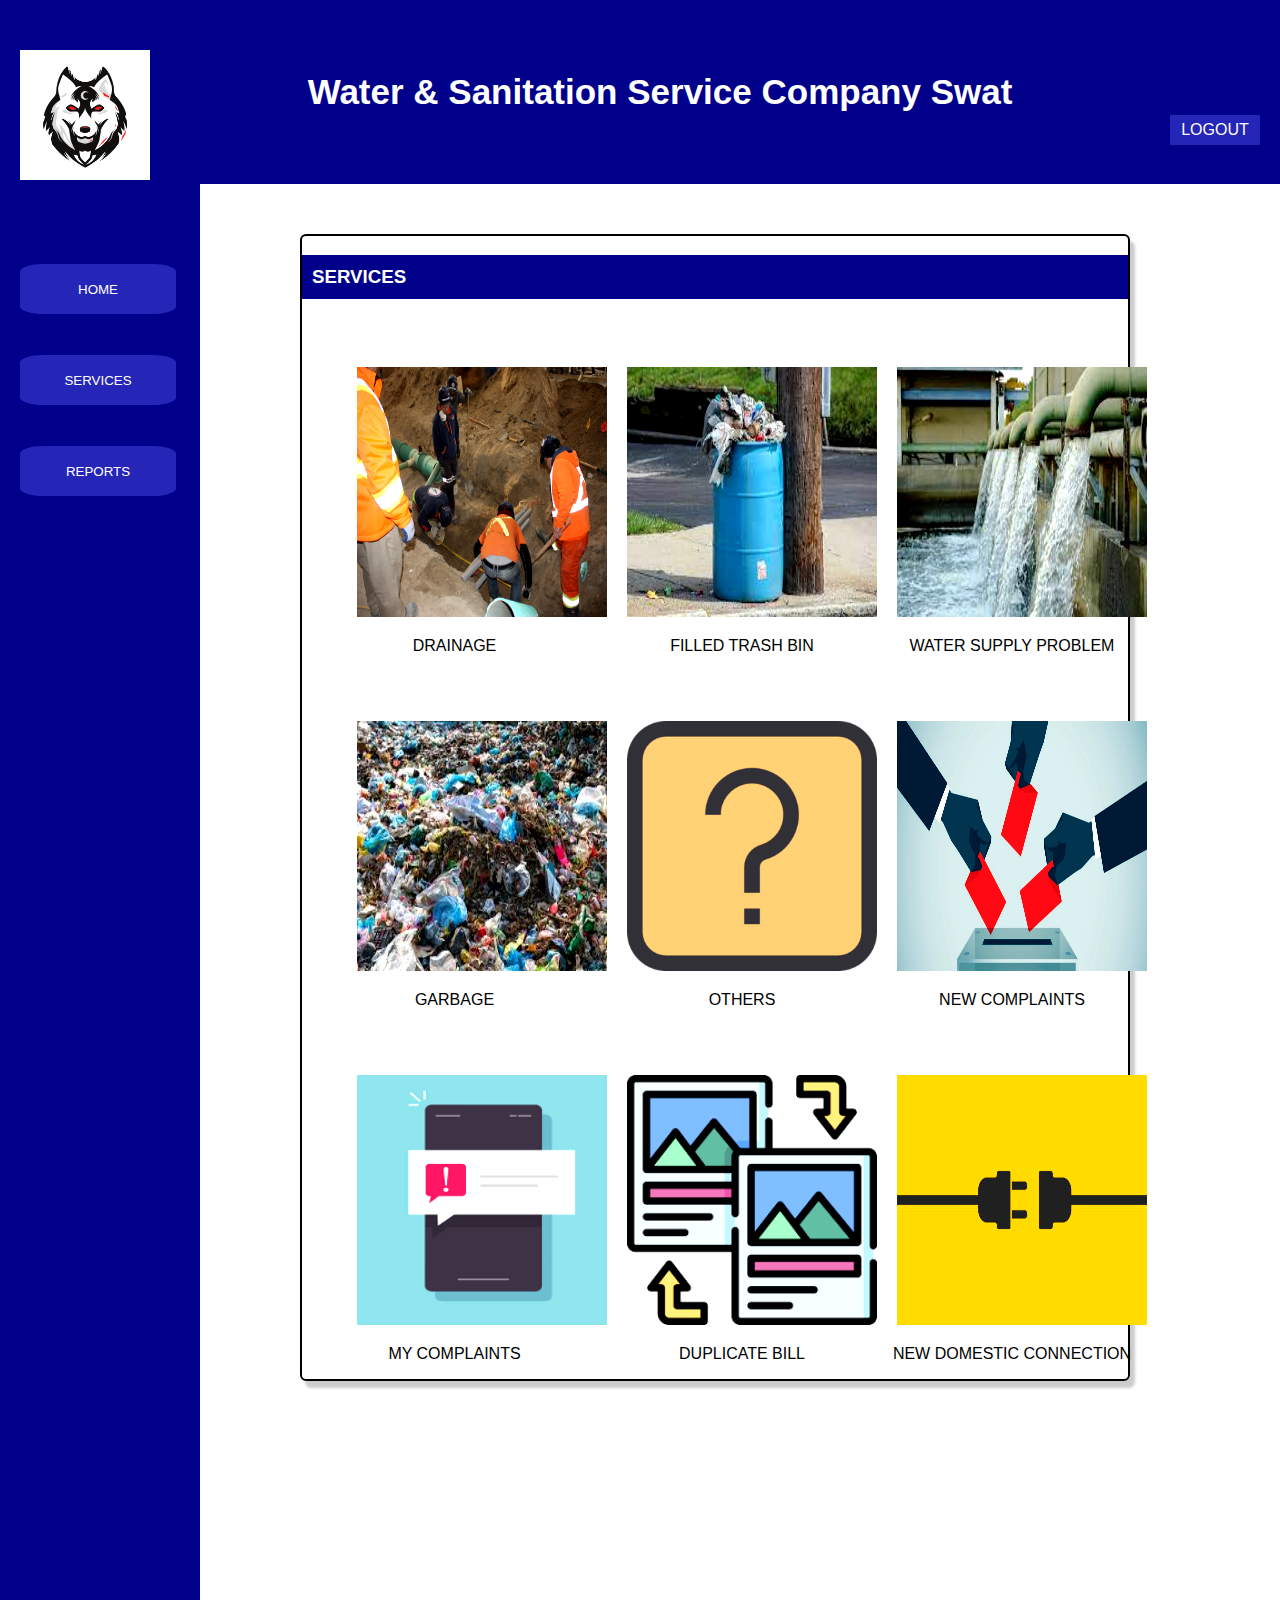
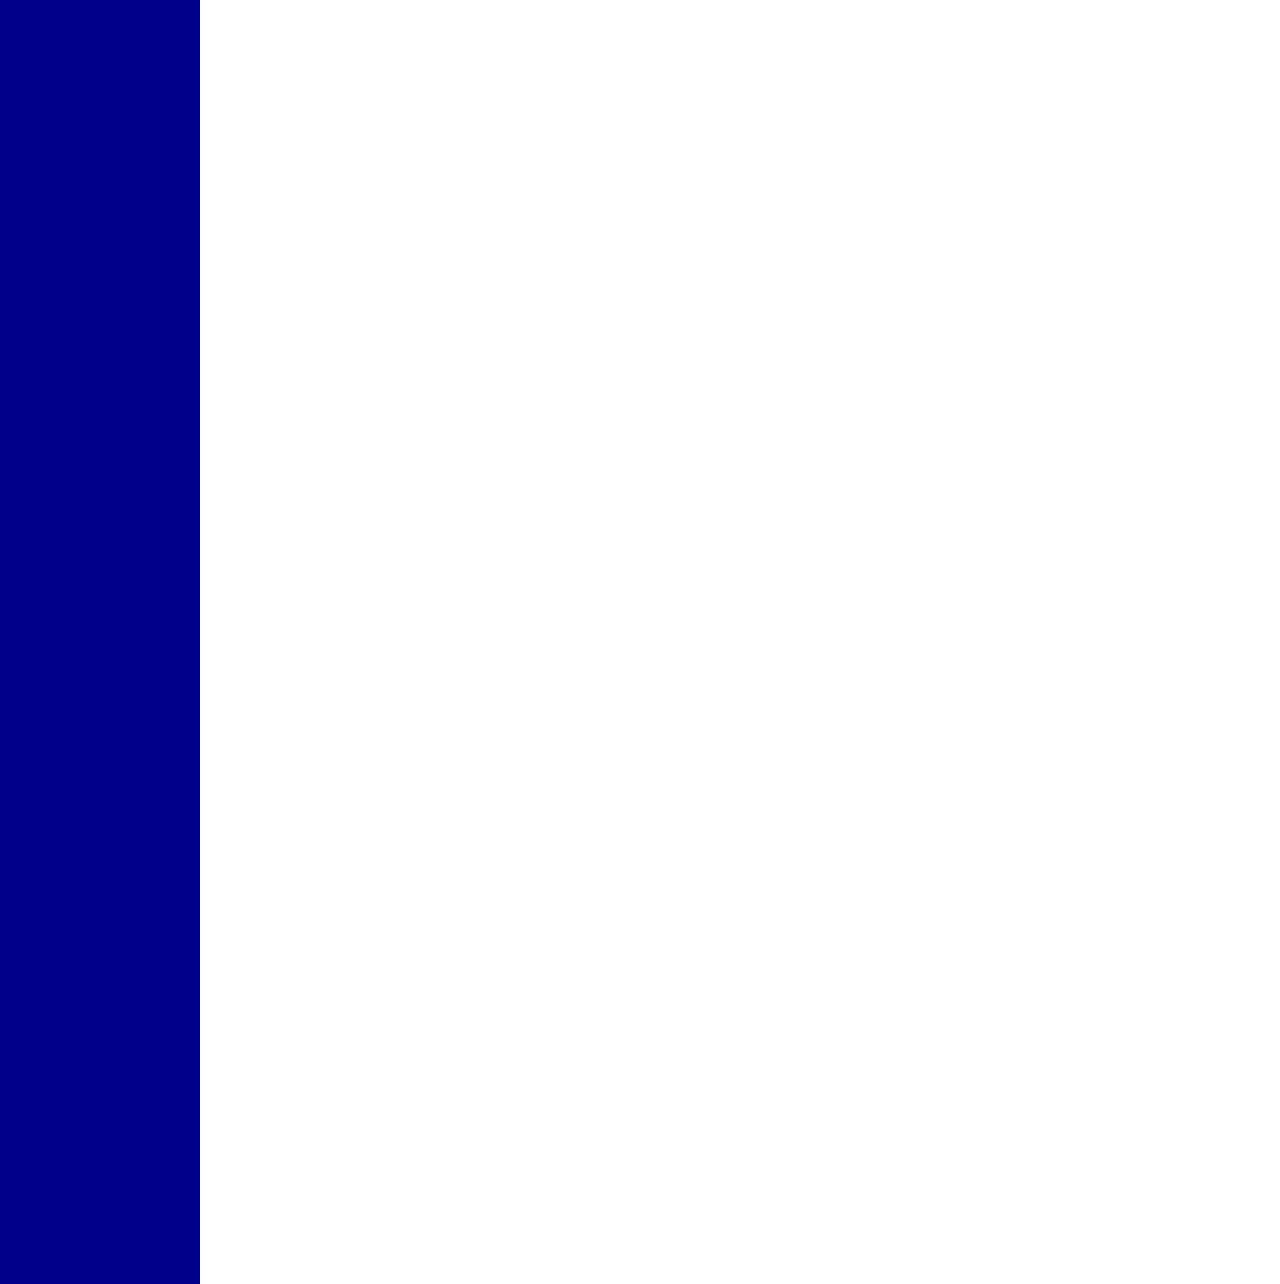
<file: services.html>
<!--FULL COMPLETE-->
<!DOCTYPE html>
<html>
<head>
  <!--MY CSS-->
  <link rel="stylesheet" type="text/css" href="assets/css/newstyle.css"> 
</head>
<body>
  <!--HEADER-->
  <header>
    <div class="logo">
      <img src="assets/img/logo.png" alt="Logo">
    </div>
    <div class="title">
      <h1>Water & Sanitation Service Company Swat</h1>
    </div>
    <div class="logout">
      <button class="lgn"><a href="login.html" style="text-decoration: none;color: white;">LOGOUT</a></button>
    </div>
  </header>
  <!--SIDEBAR-->
  <div class="sidebar">

    <button class="sidebar-button"><a href="newindex.html" style="text-decoration: none; color: white;"> HOME</button>
      <div class="dropdown">
        <button class="sidebar-button"class="dropbtn"> <a href="services.html" style="text-decoration: none; color: white;">SERVICES</button></a>
</div>
<button class="sidebar-button"> <a href="index.html" style="text-decoration: none; color: white;">REPORTS</button>  </a> 
</div>

<!--Content-->
<main>
  <div style="border: 2px solid black; border-radius: 6px; margin-left: 300px;margin-right: 150px;margin-top: 50px; box-shadow: 5px 7px 3px #ccc;">
  <h3
  style="background-color: rgb(0, 0, 139);z-index: 1;position: relative;color: white;height: 44px;display: flex;align-items: center;">
  <span style="margin-left: 10px;">  SERVICES</span>
</h3>
<!--images-->
<div class="img_container">
  <div style="text-align: center; ">
    <a href="drainage.html" style="text-decoration: none;"><img src="assets/img/S1.jpg"  style="width: 250px; height: 250px; margin-left: 20px;margin-top: 50px; margin-left: 55px; cursor: pointer; filter: brightness(100%) ; filter: contrast(120%);"></a>
    <p>DRAINAGE</p></div>
    <div style="text-align: center;">
      <a href="TRASH.HTML" style="text-decoration: none;"><img src="assets/img/S2.jpg" style="width: 250px; height: 250px; margin-left: 20px;margin-top: 50px; margin-left: 20px; cursor: pointer; filter: brightness(100%) ; filter: contrast(120%);"></a>
      <p>FILLED TRASH BIN</p></div>
      <div style="text-align: center; ">
        <a href="water.html" style="text-decoration: none;"><img src="assets/img/S3.jpg" style="width: 250px; height: 250px; margin-left: 20px;margin-top: 50px; margin-left: 20px; cursor: pointer; filter: brightness(100%) ; filter: contrast(120%);"></a>
        <p>WATER SUPPLY PROBLEM</p></div>
      </div>
      <div class="img_container">
        <div style="text-align: center; ">
          <a href="GARBAGE.HTML" style="text-decoration: none;"><img src="assets/img/S4.jpg" style="width: 250px; height: 250px; margin-left: 20px;margin-top: 50px; margin-left: 55px; cursor: pointer; filter: brightness(100%) ;filter: contrast(120%);"></a>
          <p>GARBAGE</p></div>
          <div style="text-align: center; ">
            <a href="OTHER.HTML" style="text-decoration: none;">
              <img src="assets/img/s5.png" style="width: 250px; height: 250px; margin-left: 20px;margin-top: 50px; margin-left: 20px; cursor: pointer; filter: brightness(100%) ; filter: contrast(120%);"></a><p>OTHERS</p></div>
              <div style="text-align: center; ">
                <a href="COMPLAINT.html" style="text-decoration: none;">
                  <img src="assets/img/S6.jpg" style="width: 250px; height: 250px; margin-left: 20px;margin-top: 50px; margin-left: 20px; cursor: pointer; filter: brightness(100%) ; filter: contrast(120%);"></a><p>NEW COMPLAINTS</p></div>
                </div>
                <div class="img_container">
                  <div style="text-align: center; ">
                    <a href="NEW.html" style="text-decoration: none;">
                      <img src="assets/img/S7.png" style="width: 250px; height: 250px; margin-left: 20px;margin-top: 50px; margin-left: 55px; cursor: pointer; filter: brightness(100%) ; filter: contrast(120%);"></a><p>MY COMPLAINTS</p></div>
                      <div style="text-align: center; ">
                        <a href="bill.html" style="text-decoration: none;">
                          <img src="assets/img/S8.png" style="width: 250px; height: 250px; margin-left: 20px;margin-top: 50px; margin-left: 20px; cursor: pointer; filter: brightness(100%) ;filter: contrast(120%);"></a><p>DUPLICATE BILL</p></div>
                          <div style="text-align: center; ">
                            <a href="newdomestic.html" style="text-decoration: none;">
                              <img src="assets/img/s9.jpg" style="width: 250px; height: 250px; margin-left: 20px;margin-top: 50px; margin-left: 20px;  cursor: pointer; filter: brightness(100%) ;filter: contrast(120%);"></a><p>NEW DOMESTIC CONNECTION</p></div>
                            </div>
                          </div>
                        </main>

                      </body>
                      </html>
</file>
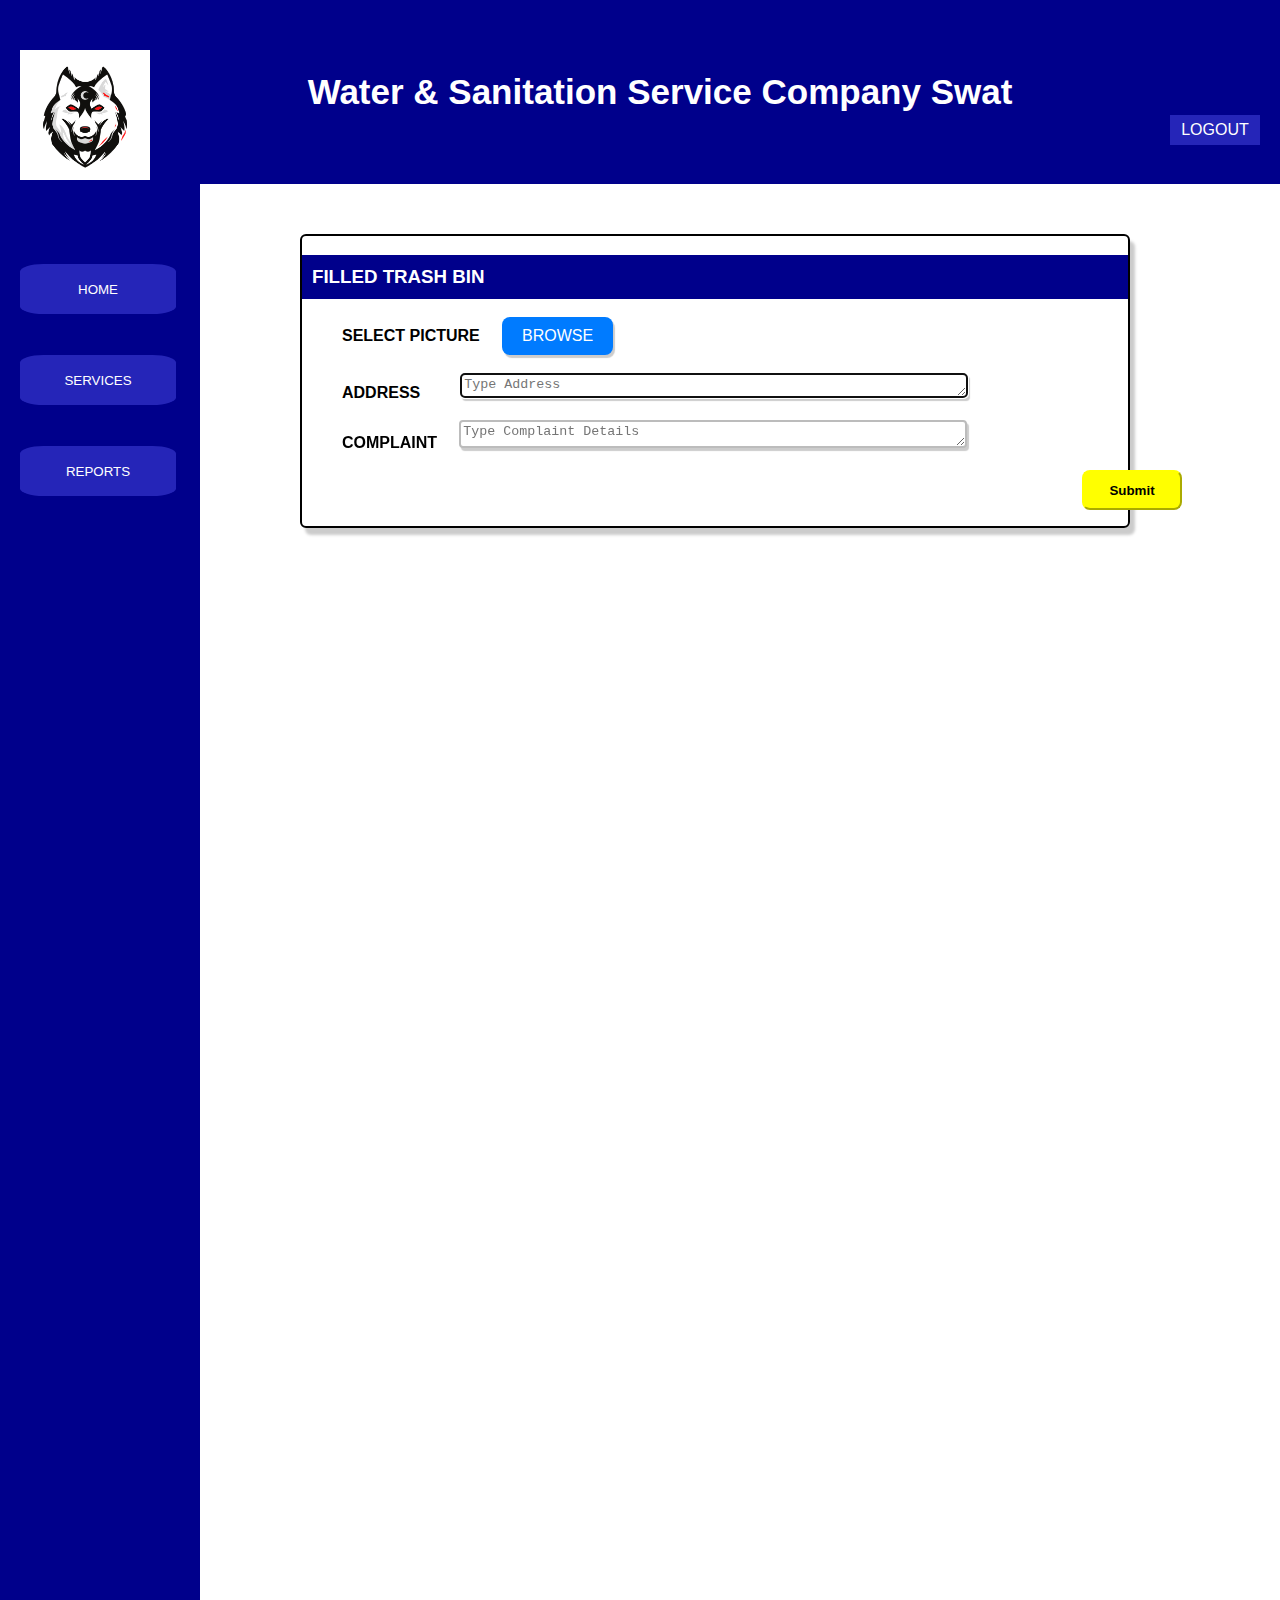
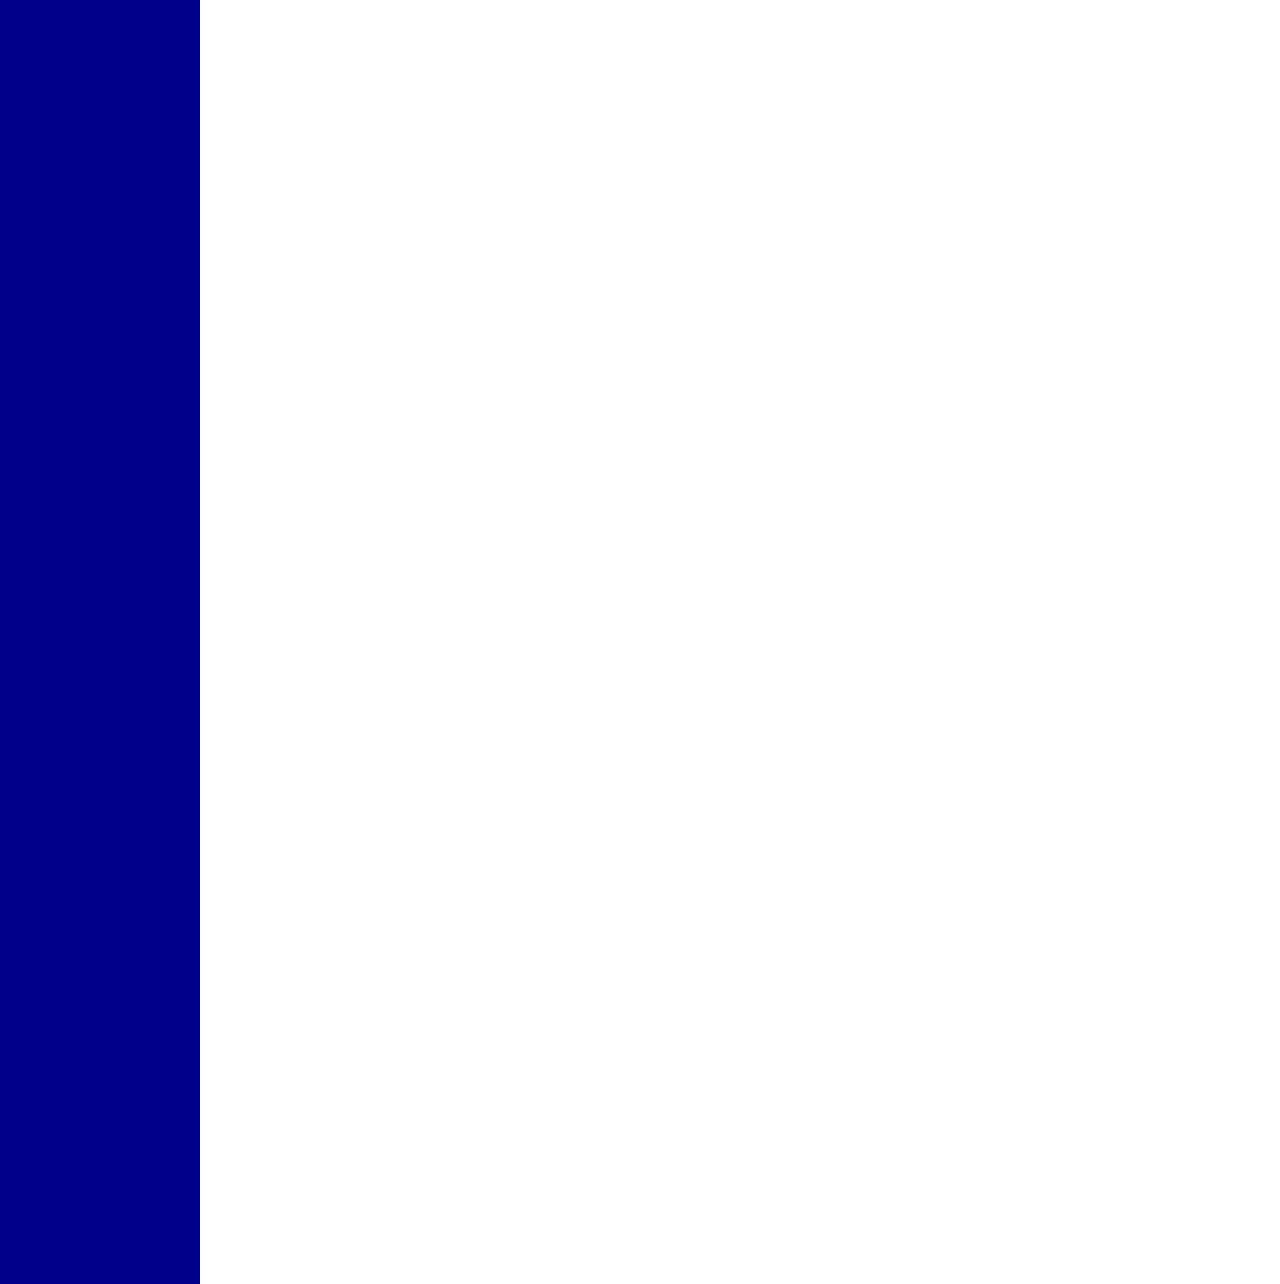
<file: TRASH.HTML>
<!--FULL COMPLETE-->
<!DOCTYPE html>
<html>
<head>
  <!--MY CSS-->
  <link rel="stylesheet" type="text/css" href="assets/css/newstyle.css"> 
</head>
<body>
  <!--HEADER-->
  <header>
    <div class="logo">
      <img src="assets/img/logo.png" alt="Logo">
    </div>
    <div class="title">
      <h1>Water & Sanitation Service Company Swat</h1>
    </div>
    <div class="logout">
      <button class="lgn"><a href="login.html" style="text-decoration: none;color: white;">LOGOUT</a></button>
    </div>
  </header>
  <!--SIDEBAR-->
  <div class="sidebar">

    <button class="sidebar-button"><a href="newindex.html" style="text-decoration: none; color: white;"> HOME</button>
      <div class="dropdown">
        <button class="sidebar-button"class="dropbtn"> <a href="services.html" style="text-decoration: none; color: white;">SERVICES</button></a>

</div>
<button class="sidebar-button"> <a href="index.html" style="text-decoration: none; color: white;">REPORTS</button>  </a> 
</div>

<main>
  <div style="border: 2px solid black;border-radius: 6px; margin-left: 300px;margin-right: 150px;margin-top: 50px; box-shadow: 5px 7px 3px #ccc;">
    <h3
    style="background-color: rgb(0, 0, 139);z-index: 1;position: relative;color: white;height: 44px;display: flex;align-items: center;">
  <span style="margin-left: 10px;"> FILLED TRASH BIN</span>
  </h3>
  <ul class="box-info">
    
      <div class="table-data">
        <div class="order">
          <b>SELECT PICTURE</b> &nbsp &nbsp
          <label class="browse-button">BROWSE</label>
          <input type="file" id="file-upload"  style="display: none; box-shadow: 2px 3px 1px #ccc;"></input><br><br>
          <b>ADDRESS</b> &nbsp &nbsp  &nbsp &nbsp
          <textarea class="txt1" placeholder="Type Address" rows="1" autofocus="true" required></textarea> <br><br>
          <b>COMPLAINT</b> &nbsp &nbsp 
          <textarea class="txt2" placeholder="Type Complaint Details" rows="1" autofocus="true" required rows="20"></textarea> <br><br>
            <button onclick="z()" class="save-btn"><b> Submit</b></button>
        </div>
      </div>
    
  </ul>
</div>
</main>
</body>
</html>
</file>
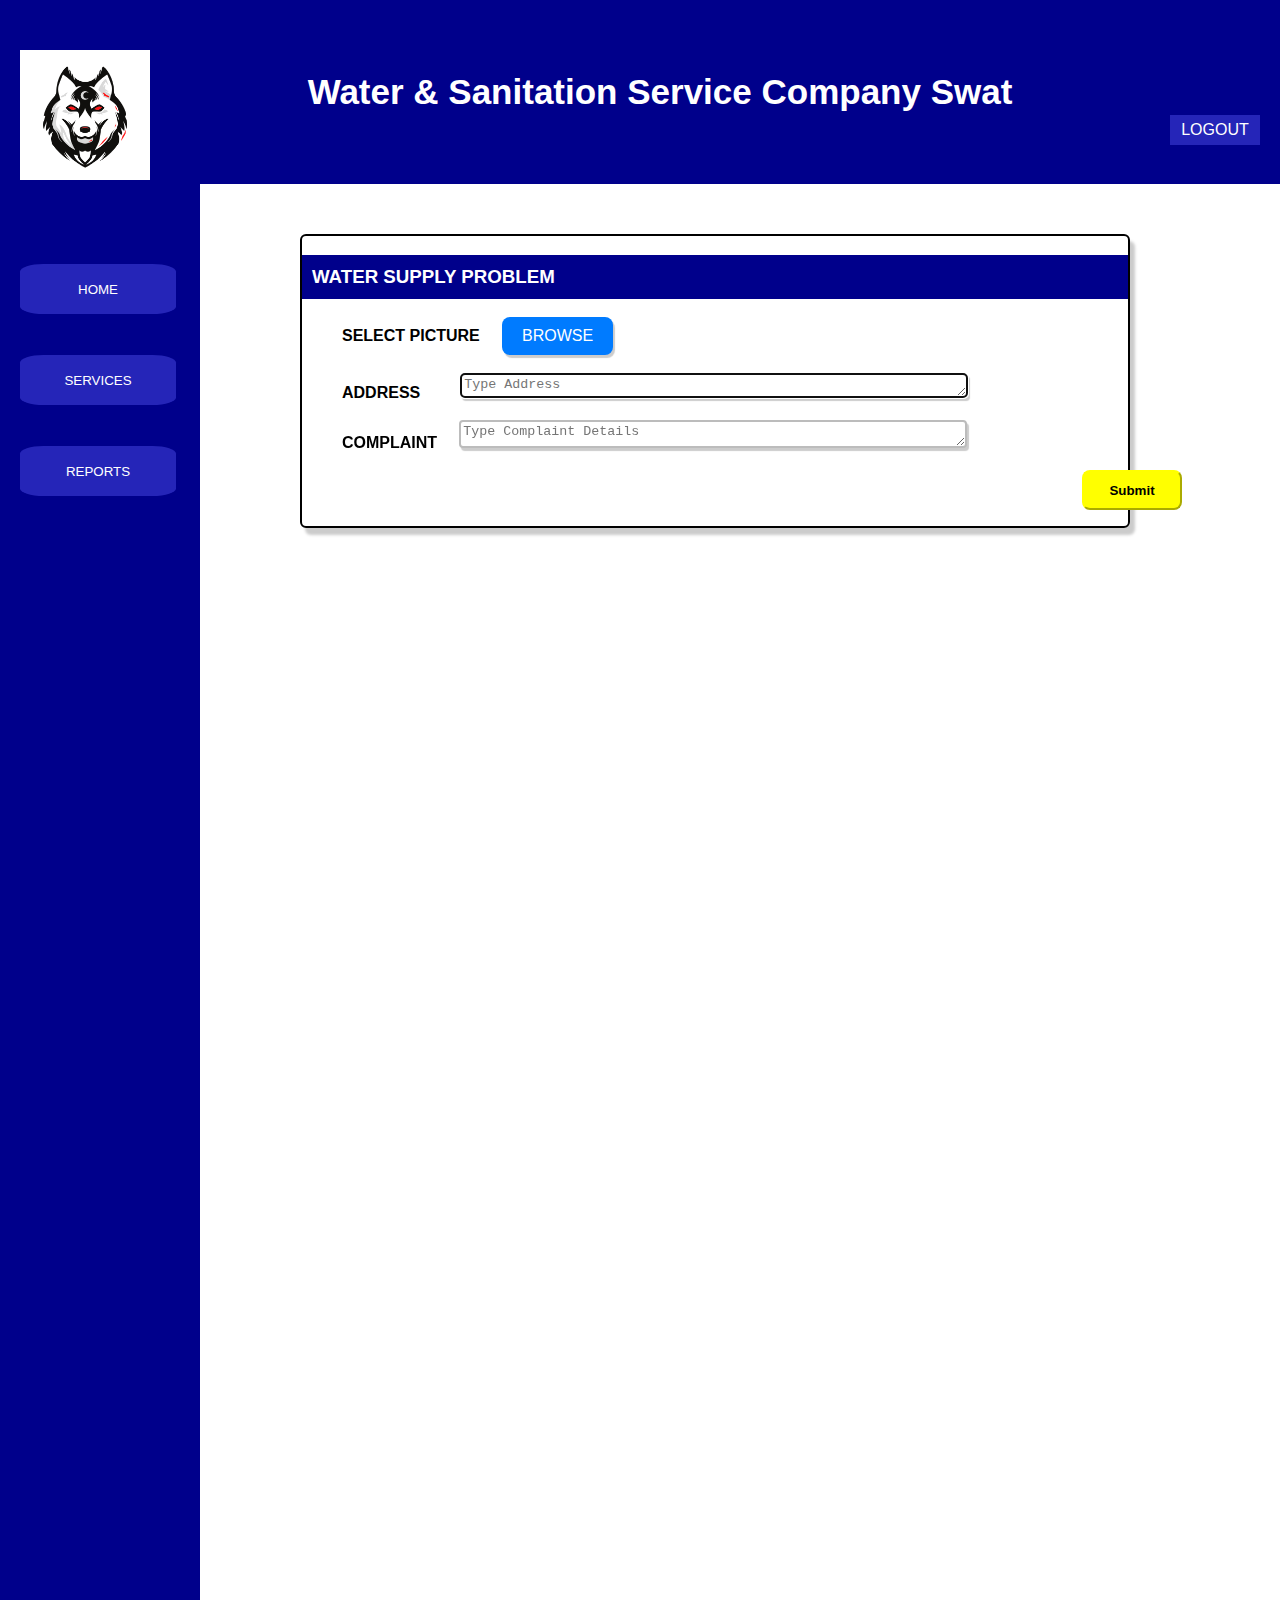
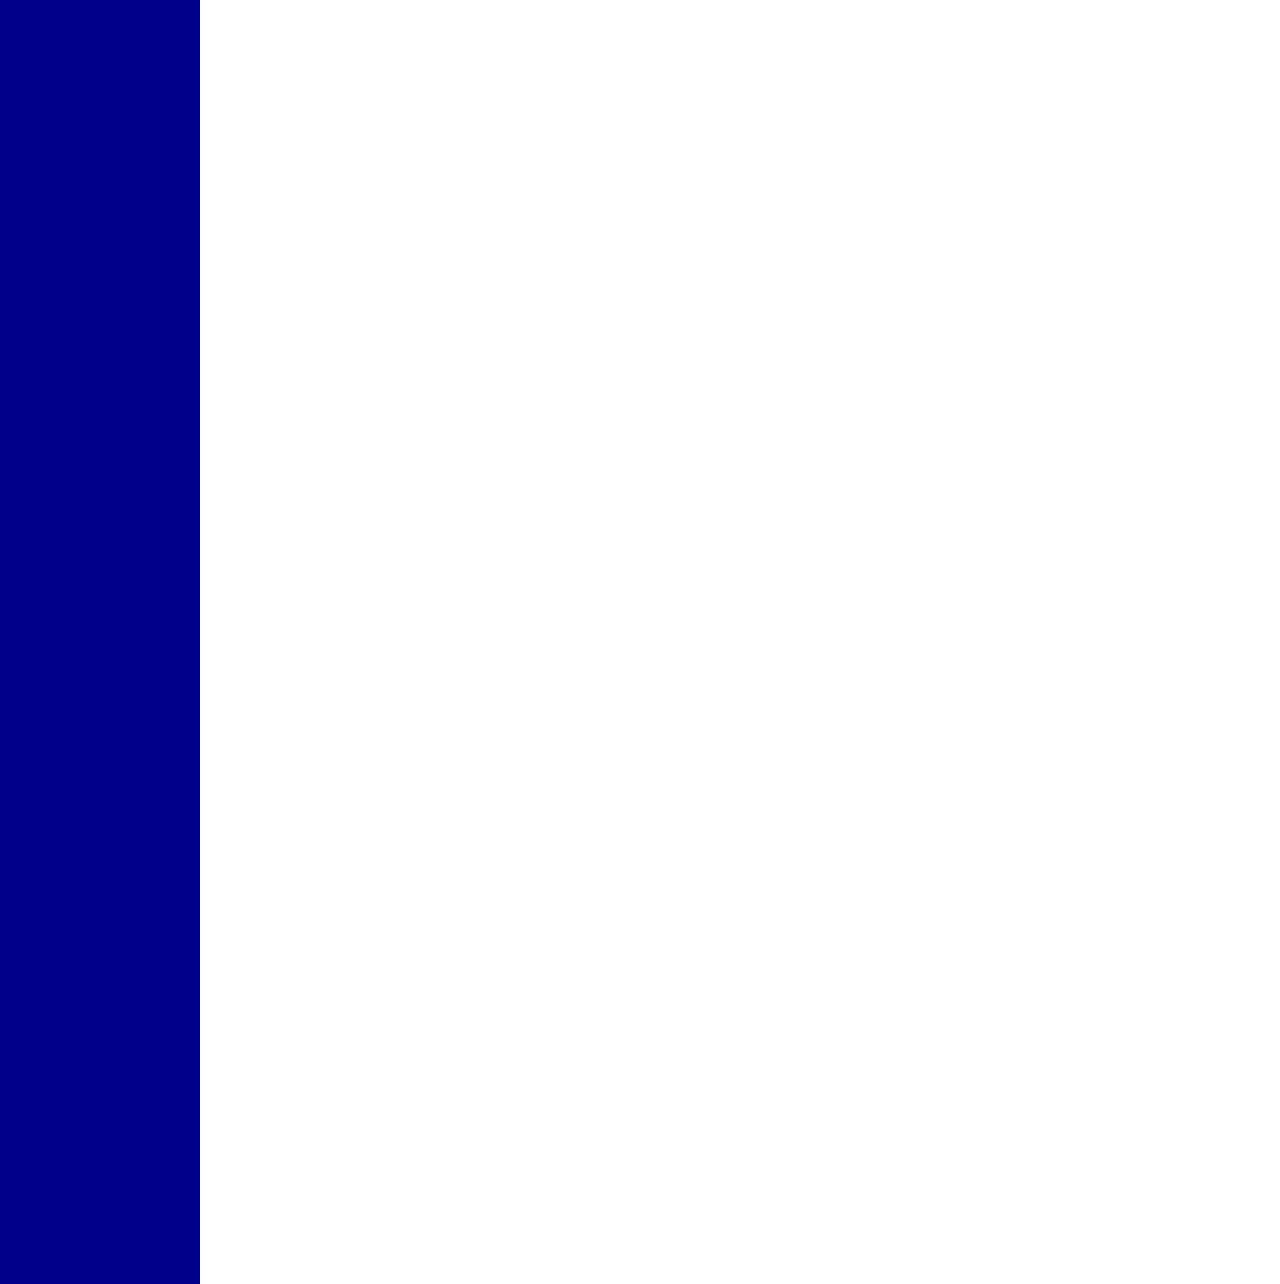
<file: water.html>
<!--FULL COMPLETE-->
<!DOCTYPE html>
<html>
<head>
  <!--MY CSS-->
  <link rel="stylesheet" type="text/css" href="assets/css/newstyle.css"> 
</head>
<body>
  <!--HEADER-->
  <header>
    <div class="logo">
      <img src="assets/img/logo.png" alt="Logo">
    </div>
    <div class="title">
      <h1>Water & Sanitation Service Company Swat</h1>
    </div>
    <div class="logout">
      <button class="lgn"><a href="login.html" style="text-decoration: none;color: white;">LOGOUT</a></button>
    </div>
  </header>
  <!--SIDEBAR-->
  <div class="sidebar">

    <button class="sidebar-button"><a href="newindex.html" style="text-decoration: none; color: white;"> HOME</button>
      <div class="dropdown">
        <button class="sidebar-button"class="dropbtn"> <a href="services.html" style="text-decoration: none; color: white;">SERVICES</button></a>

</div>
<button class="sidebar-button"> <a href="index.html" style="text-decoration: none; color: white;">REPORTS</button>  </a> 
</div>

<main>
  <div style="border: 2px solid black;border-radius: 6px; margin-left: 300px;margin-right: 150px;margin-top: 50px; box-shadow: 5px 7px 3px #ccc;">
    <h3
    style="background-color: rgb(0, 0, 139);z-index: 1;position: relative;color: white;height: 44px;display: flex;align-items: center;">
  <span style="margin-left: 10px;"> WATER SUPPLY PROBLEM</span>
  </h3>
  <ul class="box-info">
    
      <div class="table-data">
        <div class="order">
          <b>SELECT PICTURE</b> &nbsp &nbsp
          <label class="browse-button">BROWSE</label>
          <input type="file" id="file-upload"  style="display: none; box-shadow: 2px 3px 1px #ccc;"></input><br><br>
          <b>ADDRESS</b> &nbsp &nbsp  &nbsp &nbsp
          <textarea class="txt1" placeholder="Type Address" rows="1" autofocus="true" required></textarea> <br><br>
          <b>COMPLAINT</b> &nbsp &nbsp 
          <textarea class="txt2" placeholder="Type Complaint Details" rows="1" autofocus="true" required rows="20"></textarea> <br><br>
            <button onclick="z()" class="save-btn"><b> Submit</b></button>
        </div>
      </div>
    
  </ul>
</div>
</main>
</body>
</html>
</file>
<file: assets/css/newstyle.css>
body {
  margin: 0;
  padding: 0;
  font-family: Arial, sans-serif;
}
/*HEADER*/

header {
  background-color: rgb(0, 0, 139);
  height: auto;
  display: flex;
  align-items: center;
  justify-content: space-between;
  padding: 0 20px;
  color: #fff;
}
.logo{
  padding-top:50px;
}

.logo img {
  height: 130px;

}

.title h1 {
  font-size: 35px;
  text-align: center;
  margin: 0;
}

.logout button {
  background-color: rgb(37, 37, 184);
  color: #fff;
  border: none;
  font-size: 16px;
  cursor: pointer;
  height: 30px;
  width: 90px;
  transition:  transform 1.2s;
  margin-top: 75px;
}
.logout button:hover{
 transform: scale(1.2); 
 background-color: rgb(59, 59, 245);
}

/*SIDEBAR*/
.sidebar {
  background-color: rgb(0, 0, 139);
  width: 200px;
  padding-left: 20px;
  padding-top: 80px;
  height: 300vh;
  box-sizing: border-box;
  float: left;
  color: #fff;

}


.sidebar-button {
  display: block;
  border-radius: 15%;
  margin-bottom: 41px;
  padding: 10px;
  top: 20px;
  background-color: rgb(37, 37, 184);
  border: none;
  color: #fff;
  height: 50px;
  width: 156px;
  transition:  transform 1.5s;
}
.sidebar-button:hover{
 transform: scale(1.2); 
 background-color: rgb(59, 59, 245);
}
.sidebar-button:active{ background-color: rgb(81, 81, 245); }

.dropbtn {
  background-color: #04AA6D;
  color: white;
  padding: 16px;
  font-size: 16px;
  border: none;
}
 
.dropdown {
  position: relative;
  display: inline-block;
}

.dropdown-content {
  display: none;
  position: absolute;
  background-color: rgb(105, 105, 245);
  min-width: 160px;
  box-shadow: 0px 8px 16px 0px rgba(0,0,0,0.2);
  z-index: 1;
}

.dropdown-content a {
  color: black;
  padding: 12px 16px;
  text-decoration: none;
  display: block;
}

.dropdown-content a:hover {background-color: #ddd;}

.dropdown:hover .dropdown-content {display: block;}

.dropdown:hover .dropbtn {background-color: #3e8e41;}

/*CONTENT*/
.container {
  display: flex;
  justify-content: space-between;
  padding: 25px;
}


#boxContainer {
  display: flex;
  flex-wrap: wrap;
  justify-content: center;
  align-items: center;
  height: 400px;
  margin-top: -40px;
}
#boxContainer1 {
  display: flex;
  flex-wrap: wrap;
  justify-content: center;
  align-items: center;
  height: 400px;
  margin-top: -180px;
}
#boxContainer2 {
  display: flex;
  flex-wrap: wrap;
  justify-content: center;
  align-items: center;
  height: 400px;
  margin-top: -180px;
}

.box {
  width: 170px;
  height: 200px;
  display: flex;
  flex-direction: column;
  justify-content: center;
  align-items: center;
  font-size: 18px;
  font-weight: bold;
  margin: 10px;
  color: #fff;
  border-radius: 8px;
  padding-left: 10px;
  padding-right: 10px;
}

.box img {
  height: 80px;
  margin-bottom: 15px;
}

#complaints {
  background-color: #ff5722;
}

#pending {
  background-color: #2196f3;
}
#solid-waste1 {
  background-color:#59569D;
}
#resolved {
  background-color: #4caf50;
}

#water-supply {
  background-color: #9c27b0;
}

#solid-waste {
  background-color: #ffc107;
}

#sewerage-drainage {
  background-color: #e91e63;
}

.form {
  border: 2px  black ;
  width: 50%;
  height: 350px;
  padding: 20px 10px 20px 10px;
  margin-left: 400px;
  margin-top: 100px;
  background-color: #f7f7f7;
}

.btn1 {
  background-color: rgb(37, 37, 184);
  color: #fff;
  border: none;
  font-size: 16px;
  cursor: pointer;
  height: 30px;
  width: 120px;
  transition:  transform 1.2s;
  border-radius: 10%;
}
.btn1:hover{
 transform: scale(1.2); 
 background-color: rgb(59, 59, 245);
}

/*.s-img{
  height: 200px;
  width: 20%;
  margin-top: 100px;
  margin-left: 200px;
  
 float: left;
}*/

/*MAIN*/

#content main .box-info {
    width: 100%;
    height: 465px;
    display: grid;
    grid-template-columns: repeat(auto-fit, minmax(240px, 1fr));
    grid-gap: 24px;
    position: relative;
    left: 0.4px;
}

#content main .table-data {
    margin-left: 20px;
    display: flex;
    flex-wrap: wrap;
    grid-gap: 24px;
    width: 100%;
    position: relative;
    top: -598px;
}

.upload-container {
  position: relative;
  display: inline-block;
}

.browse-button {
  display: inline-block;
  padding: 10px 20px;
  background-color: #007bff;
  color: #fff;
  cursor: pointer;
border-radius: 8px;
box-shadow: 2px 3px 1px #ccc;
}

.browse-button:hover {
  background-color: #0056b3;
}
.save-btn{
  width: 100px;
  height: 40px;
  display: inline-block;
  padding: 10px 20px;
  background-color: yellow;
  border-color: yellow;
  color: black;
  cursor: pointer;
border-radius: 8px;
margin-left: 740px;
}
.save-btn:hover {
  background-color: #efef00;
}
input{
  height: 25px;
  box-shadow: 2px 3px 1px #ccc;
  border-radius: 4px;
  border: 2px solid #bcbcbc; 
}
select{
  height: 25px;
  box-shadow: 2px 3px 1px #ccc;
  border-radius: 4px;
 border: 2px solid #bcbcbc; 
}
.txt1{
  height: 17px;
  width: 500px;
  box-shadow: 2px 3px 1px #ccc;
  border-radius: 4px;
  border: 2px solid #bcbcbc;
}
.txt2{
  height: 20px;
  width: 500px;
  box-shadow: 2px 3px 1px #ccc;
  border-radius: 4px;
  border: 2px solid #bcbcbc;
}  
.img_container{
  white-space:nowrap;
  display: flex;
}

table {
  border-collapse: collapse;
  width: 400px;
}

th, td {
  border: 1px solid black;
  padding: 8px;
  text-align: center;
}

th {
  background-color: #f2f2f2;
}
</file>
